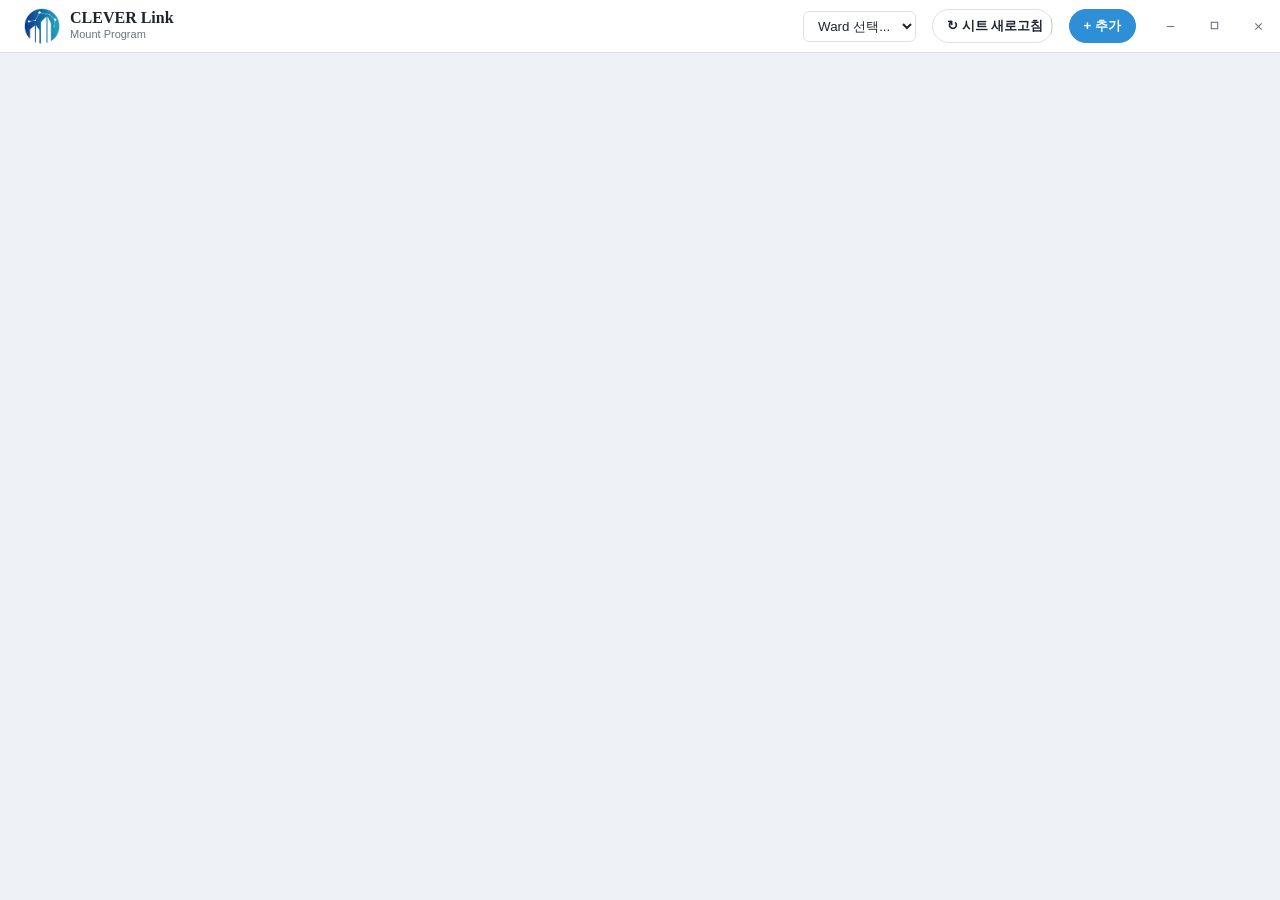
<file: clever_link/ui/index.html>
<!DOCTYPE html>
<html>
<head>
<meta charset="utf-8">
<!-- 디자인 버전 전환: href만 style-v1.css <-> style-v2.css <-> style-v3.css <-> style-v4.css 로 바꾸면 됨.
     ⚠ ?v= 뒤 숫자는 WebView2 캐시 무력화용 — 전환할 때마다 숫자를 올려야
     예전 CSS가 캐시에서 그대로 다시 나오는 문제를 피할 수 있다. -->
<link rel="stylesheet" href="css/style-v4.css?v=19" id="themeCss">
<!-- ⚠ 크기조절 핸들 스타일은 v1~v4 테마 전환과 무관하게 항상 있어야 하므로 외부 css가 아니라 여기 인라인으로 둠 -->
<style>
.resize-handle { position: fixed; z-index: 99999; }
.rz-n, .rz-s { left: 8px; right: 8px; height: 6px; cursor: ns-resize; }
.rz-n { top: 0; }
.rz-s { bottom: 0; }
.rz-w, .rz-e { top: 8px; bottom: 8px; width: 6px; cursor: ew-resize; }
.rz-w { left: 0; }
.rz-e { right: 0; }
.rz-nw, .rz-ne, .rz-sw, .rz-se { width: 10px; height: 10px; }
.rz-nw { top: 0; left: 0; cursor: nwse-resize; }
.rz-se { bottom: 0; right: 0; cursor: nwse-resize; }
.rz-ne { top: 0; right: 0; cursor: nesw-resize; }
.rz-sw { bottom: 0; left: 0; cursor: nesw-resize; }
</style>
</head>
<body>

<div class="header-row">
  <!-- ⚠ 프레임리스 창: OS 타이틀바가 없어서 이 영역이 드래그 이동 담당 (id="titlebarDrag", initWindowControls()에서 리스너 연결) -->
  <div class="header-row-inner" id="titlebarDrag">
    <div class="header-title">
      <span class="header-logo"><img src="images/logo.png?v=3" alt="CLEVER Link"></span>
      <div class="header-title-text">
        <h2>CLEVER Link</h2>
        <img class="header-wordmark" src="images/logo.png?v=1" alt="Clever Link">
        <span class="header-subtitle">Mount Program</span>
      </div>
    </div>
    <div class="header-actions" style="display:flex; gap:8px; align-items:center;">
      <select id="wardSelect" onchange="onWardChange()">
        <option value="">Ward 선택...</option>
      </select>
      <button class="btn-cancel" onclick="syncSheetNow()" title="구글 시트를 지금 바로 확인합니다 (자동으로도 주기적으로 확인됨)">↻ 시트 새로고침</button>
      <button class="btn-open-add" onclick="openAddModal()">+ 추가</button>
    </div>
  </div>
  <!-- 네이티브 최소화/최대화/닫기 버튼 대체 (프레임리스라 직접 그려야 함) -->
  <div class="window-controls">
    <button class="win-btn win-minimize" onclick="minimizeWindow()" title="최소화">
      <svg viewBox="0 0 12 12"><line x1="2" y1="6" x2="10" y2="6" stroke="currentColor" stroke-width="1.2"/></svg>
    </button>
    <button class="win-btn win-maximize" onclick="toggleMaximizeWindow()" title="최대화">
      <span id="maximizeIcon"><svg viewBox="0 0 12 12"><rect x="2.5" y="2.5" width="7" height="7" fill="none" stroke="currentColor" stroke-width="1.2"/></svg></span>
    </button>
    <button class="win-btn win-close" onclick="closeWindow()" title="닫기">
      <svg viewBox="0 0 12 12"><line x1="2.5" y1="2.5" x2="9.5" y2="9.5" stroke="currentColor" stroke-width="1.2"/><line x1="9.5" y1="2.5" x2="2.5" y2="9.5" stroke="currentColor" stroke-width="1.2"/></svg>
    </button>
  </div>
</div>
<!-- ⚠ 프레임리스 창: body 전체가 스크롤되면 세로 스크롤바가 헤더(툴바) 옆까지 걸쳐서 나온다.
     헤더는 flex-shrink:0으로 고정하고, 이 안쪽만 스크롤되게 분리해서 스크롤바가 툴바 아래 본문 영역에만 나오게 함. -->
<div id="mainScroll">
<div id="duplicateIpWarning" class="sheet-issue-warning" style="display:none;"></div>
<div id="profileList"></div>
<div id="sheetIssueWarning" class="sheet-issue-warning" style="display:none;"></div>
<div id="sheetGhostWarning" class="sheet-ghost-warning" style="display:none;"></div>
<div id="status"></div>
<div id="mdnsAmbiguousWarning" class="mdns-ambiguous-warning" style="display:none;"></div>
<div id="macMismatchWarning" class="mdns-ambiguous-warning" style="display:none;"></div>
<div id="macResolvedInfo" class="mac-resolved-info" style="display:none;"></div>
<div id="ipRediscoveryProgress" class="sheet-ghost-warning" style="display:none;"></div>
<div id="ipRediscoveryResolved" class="mac-resolved-info" style="display:none;"></div>
<div id="sheetDivergedNotice" class="sheet-diverged-notice" style="display:none;"></div>
</div>

<div id="addModalBackdrop" class="modal-backdrop" onclick="if (event.target === this) closeAddModal()">
  <div class="modal-box">
    <h3>새 원격지 추가</h3>
    <input id="f_ward" list="wardDatalist" placeholder="Ward (기존 이름 선택 또는 새 이름 입력)">
    <datalist id="wardDatalist"></datalist>
    <input id="f_name" placeholder="원격지 이름 (예: Room 번호)">
    <input id="f_host" placeholder="호스트 (예: 127.0.0.1)">
    <input id="f_username" placeholder="계정명">
    <input id="f_port" placeholder="포트" value="22">
    <select id="f_auth">
      <option value="password">비밀번호</option>
      <option value="key_file">개인키 파일</option>
    </select>
    <input id="f_secret" placeholder="비밀번호 또는 키 경로">
    <div class="modal-actions">
      <button class="btn-cancel" onclick="closeAddModal()">취소</button>
      <button class="btn-add" onclick="addProfile()">추가</button>
    </div>
  </div>
</div>

<!-- ⚠ 13번 엣지케이스 대응: 재탐색으로 IP 후보가 여러 개 나왔을 때(3번 기능) 사용자가
     직접 확인한 올바른 IP로 여기서 바로 고칠 수 있게 하는 "정보 수정" 모달.
     "+ 추가" 모달과 거의 같은 구성이지만 이름은 고정(수정 불가)이고 저장 시
     add_profile이 아니라 update_profile을 호출한다. -->
<div id="editModalBackdrop" class="modal-backdrop" onclick="if (event.target === this) closeEditModal()">
  <div class="modal-box">
    <h3 id="editModalTitle">원격지 정보 수정</h3>
    <input id="ef_ward" list="wardDatalist" placeholder="Ward (기존 이름 선택 또는 새 이름 입력)">
    <input id="ef_name" disabled>
    <input id="ef_host" placeholder="호스트 (예: 127.0.0.1)">
    <input id="ef_username" placeholder="계정명">
    <input id="ef_port" placeholder="포트" value="22">
    <select id="ef_auth">
      <option value="password">비밀번호</option>
      <option value="key_file">개인키 파일</option>
    </select>
    <input id="ef_secret" placeholder="비밀번호 또는 키 경로">
    <hr style="border-color: var(--border); margin: 4px 0;">
    <div style="font-size: 12px; color: var(--text-dim); margin-bottom: 2px;">
      IP 재탐색용 — 비워두면 다음 접속 시 자동으로 채워집니다.
    </div>
    <input id="ef_mac" placeholder="MAC 주소 (예: aa-bb-cc-dd-ee-ff, 선택)">
    <input id="ef_hostname" placeholder="호스트 이름 (mDNS/avahi용, 선택)">
    <div class="modal-actions">
      <button class="btn-cancel" onclick="closeEditModal()">취소</button>
      <button class="btn-add" onclick="submitEditProfile()">저장</button>
    </div>
  </div>
</div>

<!-- ⚠ 프레임리스 창: OS 기본 크기조절 테두리가 없어서 직접 그려야 함. 각 가장자리/모서리에
     보이지 않는 얇은 히트 영역을 깔고, 드래그하면 JS가 목표 크기를 계산해 resize_window()로 넘긴다. -->
<div class="resize-handle rz-n" data-edge="n"></div>
<div class="resize-handle rz-s" data-edge="s"></div>
<div class="resize-handle rz-w" data-edge="w"></div>
<div class="resize-handle rz-e" data-edge="e"></div>
<div class="resize-handle rz-nw" data-edge="nw"></div>
<div class="resize-handle rz-ne" data-edge="ne"></div>
<div class="resize-handle rz-sw" data-edge="sw"></div>
<div class="resize-handle rz-se" data-edge="se"></div>

<script>
function setStatus(msg) {
    document.getElementById('status').innerText = msg;
}

// ⚠ 재접속/재탐색 진행 상황을 상태줄에 흘려보낸다 (사용자 요청 2026-08-11).
// 지금까지 이 진행 상황은 콘솔과 터미널 창에만 나와서, 앱 창만 보고 있으면 지금 뭘
// 하고 있는지 알 수 없었다. 연결을 기다리는 동안 보게 되는 곳이 이 상태줄이라 여기에
// 띄운다. 배너와 달리 X로 닫을 필요 없이 다음 메시지로 계속 덮어써지고, 백엔드에서
// 일정 시간이 지나면 목록에서 저절로 빠진다(activity_log.MESSAGE_TTL_SECONDS).
let _lastActivityText = null;

async function refreshActivityStatus() {
    const items = await window.pywebview.api.get_recent_activity();
    if (!items || items.length === 0) return;
    const latest = items[items.length - 1].text;
    if (latest === _lastActivityText) return;  // 같은 메시지를 계속 덮어쓰지 않음
    _lastActivityText = latest;
    setStatus(latest);
}

// V2/V3 디자인용 모노톤 SVG 아이콘 (RaiDrive처럼 통일된 선 굵기의 아이콘 세트로 통일하기 위함).
// V1은 .row-icon/.btn-icon을 display:none 처리하므로 이 마크업이 실제로 그려지진 않는다.
const ICONS = {
    // ⚠ V3: 예전엔 서버랙 모양이었는데 원 두 개 때문에 디스크처럼 보인다는 피드백으로
    // Ward(병동) 맥락에 맞는 병원 건물 아이콘으로 교체함. (층 구분선 + 문으로 건물감 보강한 버전)
    server: '<svg viewBox="0 0 24 24" fill="none" stroke="currentColor" stroke-width="2" stroke-linecap="round" stroke-linejoin="round"><rect x="4" y="3" width="16" height="18" rx="1"/><path d="M4 13h16"/><path d="M12 6v4M10 8h4"/><path d="M10 21v-3a1 1 0 0 1 1-1h2a1 1 0 0 1 1 1v3"/></svg>',
    folder: '<svg viewBox="0 0 24 24" fill="none" stroke="currentColor" stroke-width="2" stroke-linecap="round" stroke-linejoin="round"><path d="M3 7a2 2 0 0 1 2-2h4l2 2h8a2 2 0 0 1 2 2v8a2 2 0 0 1-2 2H5a2 2 0 0 1-2-2V7z"/></svg>',
    terminal: '<svg viewBox="0 0 24 24" fill="none" stroke="currentColor" stroke-width="2" stroke-linecap="round" stroke-linejoin="round"><rect x="3" y="4" width="18" height="16" rx="2"/><path d="M7 9l3 3-3 3M13 15h4"/></svg>',
    trash: '<svg viewBox="0 0 24 24" fill="none" stroke="currentColor" stroke-width="2" stroke-linecap="round" stroke-linejoin="round"><path d="M4 7h16M9 7V4h6v3M6 7l1 13a2 2 0 0 0 2 2h6a2 2 0 0 0 2-2l1-13"/><path d="M10 11v6M14 11v6"/></svg>',
    edit: '<svg viewBox="0 0 24 24" fill="none" stroke="currentColor" stroke-width="2" stroke-linecap="round" stroke-linejoin="round"><path d="M12 20h9"/><path d="M16.5 3.5a2.121 2.121 0 0 1 3 3L7 19l-4 1 1-4L16.5 3.5z"/></svg>',
    // 프레임리스 창 컨트롤 버튼용 — 최대화<->복원 아이콘은 toggleMaximizeWindow()에서 서로 교체
    maximize: '<svg viewBox="0 0 12 12"><rect x="2.5" y="2.5" width="7" height="7" fill="none" stroke="currentColor" stroke-width="1.2"/></svg>',
    restore: '<svg viewBox="0 0 12 12"><rect x="2" y="4" width="6" height="6" fill="none" stroke="currentColor" stroke-width="1.1"/><rect x="4" y="2" width="6" height="6" fill="none" stroke="currentColor" stroke-width="1.1"/></svg>',
};

// ── 프레임리스 창 전용: 타이틀바 드래그 이동 + 최소화/최대화/닫기 버튼 ──────────────
// ⚠ pywebview의 Windows(WinForms) 백엔드는 easy_drag가 구현돼 있지 않아서
// (gtk/qt/cocoa에만 있음) 마우스 이동을 직접 감지해서 window.move()를 호출해야 한다.
let _winX = 0, _winY = 0;              // 마지막으로 알고 있는 창 위치 (매 이동마다 갱신)
let _dragging = false;
let _dragStartScreenX = 0, _dragStartScreenY = 0;
let _dragStartWinX = 0, _dragStartWinY = 0;
let _dragRAFPending = false;
let _latestDragEvent = null;

function startTitlebarDrag(e) {
    if (e.target.closest('select, button')) return;  // 드롭다운/버튼 클릭은 드래그로 취급 안 함
    _dragging = true;
    _dragStartScreenX = e.screenX;
    _dragStartScreenY = e.screenY;
    _dragStartWinX = _winX;
    _dragStartWinY = _winY;
}

function onDocMouseMove(e) {
    if (!_dragging) return;
    _latestDragEvent = e;
    // ⚠ mousemove가 프레임보다 훨씬 자주 발생해서 매번 python 호출하면 밀림 —
    // requestAnimationFrame으로 한 프레임에 한 번만 최신 위치를 반영한다.
    if (!_dragRAFPending) {
        _dragRAFPending = true;
        requestAnimationFrame(applyTitlebarDrag);
    }
}

function applyTitlebarDrag() {
    _dragRAFPending = false;
    if (!_dragging || !_latestDragEvent) return;
    const dx = _latestDragEvent.screenX - _dragStartScreenX;
    const dy = _latestDragEvent.screenY - _dragStartScreenY;
    _winX = _dragStartWinX + dx;
    _winY = _dragStartWinY + dy;
    window.pywebview.api.move_window(_winX, _winY);
}

function stopTitlebarDrag() {
    _dragging = false;
}

async function minimizeWindow() {
    await window.pywebview.api.minimize_window();
}

async function toggleMaximizeWindow() {
    const result = await window.pywebview.api.toggle_maximize_window();
    document.getElementById('maximizeIcon').innerHTML = result.maximized ? ICONS.restore : ICONS.maximize;
}

async function closeWindow() {
    await window.pywebview.api.close_window();
}

async function initWindowControls() {
    const pos = await window.pywebview.api.get_window_position();
    _winX = pos.x;
    _winY = pos.y;

    const dragEl = document.getElementById('titlebarDrag');
    dragEl.addEventListener('mousedown', startTitlebarDrag);
    dragEl.addEventListener('dblclick', (e) => {
        if (e.target.closest('select, button')) return;
        toggleMaximizeWindow();
    });
    document.addEventListener('mousemove', onDocMouseMove);
    document.addEventListener('mouseup', stopTitlebarDrag);

    initResizeHandles();
}

// ── 프레임리스 창 전용: 가장자리 드래그로 크기조절 ──────────────────────────────
// ⚠ 위 드래그 이동과 같은 이유(WinForms 백엔드에 OS 기본 크기조절 테두리가 없음)로
// resize_window()를 통해 python webview.Window.resize()를 직접 호출해야 한다.
const RESIZE_FIXPOINT = {  // FixPoint 비트값: NORTH=1, WEST=2, EAST=4, SOUTH=8 — 반대쪽 가장자리를 고정
    n: 8 | 2, s: 1 | 2, w: 1 | 4, e: 1 | 2,
    nw: 8 | 4, ne: 8 | 2, sw: 1 | 4, se: 1 | 2,
};
const MIN_WIN_W = 960, MIN_WIN_H = 480;  // min_size와 동일 — app_ui.py 참고

let _resizing = false;
let _resizeEdge = null;
let _resizeStartScreenX = 0, _resizeStartScreenY = 0;
let _resizeStartW = 0, _resizeStartH = 0;
let _resizeRAFPending = false;
let _latestResizeEvent = null;

function startResize(e, edge) {
    _resizing = true;
    _resizeEdge = edge;
    _resizeStartScreenX = e.screenX;
    _resizeStartScreenY = e.screenY;
    e.preventDefault();
    e.stopPropagation();
    window.pywebview.api.get_window_size().then(size => {
        _resizeStartW = size.width;
        _resizeStartH = size.height;
    });
}

function onResizeMouseMove(e) {
    if (!_resizing) return;
    _latestResizeEvent = e;
    if (!_resizeRAFPending) {
        _resizeRAFPending = true;
        requestAnimationFrame(applyResize);
    }
}

function applyResize() {
    _resizeRAFPending = false;
    if (!_resizing || !_latestResizeEvent) return;
    const dx = _latestResizeEvent.screenX - _resizeStartScreenX;
    const dy = _latestResizeEvent.screenY - _resizeStartScreenY;
    let w = _resizeStartW, h = _resizeStartH;
    if (_resizeEdge.includes('e')) w = _resizeStartW + dx;
    if (_resizeEdge.includes('w')) w = _resizeStartW - dx;
    if (_resizeEdge.includes('s')) h = _resizeStartH + dy;
    if (_resizeEdge.includes('n')) h = _resizeStartH - dy;
    w = Math.max(MIN_WIN_W, Math.round(w));
    h = Math.max(MIN_WIN_H, Math.round(h));
    window.pywebview.api.resize_window(w, h, RESIZE_FIXPOINT[_resizeEdge]);
}

function stopResize() {
    _resizing = false;
    _resizeEdge = null;
}

function initResizeHandles() {
    document.querySelectorAll('.resize-handle').forEach(el => {
        el.addEventListener('mousedown', (e) => startResize(e, el.dataset.edge));
    });
    document.addEventListener('mousemove', onResizeMouseMove);
    document.addEventListener('mouseup', stopResize);
}

// ⚠ Phase 4: Ward는 원격지가 아니라 원격지(Room)를 걸러 보여주는 상위 선택 항목이다.
// 선택 전에는 목록을 비워둔다 — 전체를 한꺼번에 보여주면 애초에 Ward로 나누는 의미가 없고,
// 로그인/역할 개념이 없는 앱이라 "기본으로 어떤 Ward를 보여줄지" 정할 기준도 없다.
let currentWard = '';
let _currentWardProfileNames = [];  // refreshMdnsWarningBanner()에서 필터링 용도

async function loadWards() {
    const wards = await window.pywebview.api.get_wards();
    const select = document.getElementById('wardSelect');
    const previous = select.value;
    select.innerHTML = '<option value="">Ward 선택...</option>' +
        wards.map(w => `<option value="${w}">${w}</option>`).join('');
    if (wards.includes(previous)) select.value = previous;

    const datalist = document.getElementById('wardDatalist');
    datalist.innerHTML = wards.map(w => `<option value="${w}">`).join('');
}

function onWardChange() {
    currentWard = document.getElementById('wardSelect').value;
    loadProfiles();
}

async function syncSheetNow() {
    setStatus('구글 시트 확인 중...');
    const result = await window.pywebview.api.sync_from_sheet();
    if (result.ok) {
        setStatus(`시트 동기화 완료 (추가 ${result.added}개, 갱신 ${result.updated}개)`);
        await loadWards();
        await loadProfiles();
        await refreshDuplicateIpWarning();
    } else {
        setStatus('시트 동기화 오류: ' + result.error);
    }
}

// ⚠ mDNS 후보 여러 개 에러는 메시지 자체가 길고, 빨간 배너에도 똑같은 내용이 이미
// 나오므로 상태줄(노란 줄)에는 짧게만 띄우고 나머지는 배너로 몰아준다(중복 방지).
// 다른 종류의 에러는 지금처럼 상태줄에 그대로 전체 내용을 보여준다.
const MDNS_AMBIGUOUS_MARKER = 'mDNS 응답이 여러 개 발견되었습니다';
function statusForError(prefix, error) {
    if (error && error.includes(MDNS_AMBIGUOUS_MARKER)) {
        return `${prefix} — 아래 경고 배너를 확인하세요`;
    }
    return `${prefix}: ${error}`;
}

// ⚠ X는 "완전히 무시"가 아니라 "잠깐 숨김"이다 — 백엔드의 seq(mark()마다 올라가는
// 일련번호)를 같이 기억해뒀다가, 나중에 같은 원격지에서 seq가 더 큰(=재시도해서 새로
// 감지된) 문제가 생기면 닫았던 기록을 무시하고 다시 보여준다(사용자 확인 2026-08-06).
// {name: 닫을 당시의 seq} 형태.
let _dismissedAmbiguous = new Map();

function dismissMdnsWarning(namesWithSeq) {
    for (const [name, seq] of namesWithSeq) _dismissedAmbiguous.set(name, seq);
    refreshMdnsWarningBanner();
}

// ⚠ 6번 개선사항 — mDNS 후보 여러 개 배너에서, "수정" 모달에 후보 IP를 직접 옮겨
// 적지 않고 후보 옆 버튼 클릭 한 번으로 바로 반영할 수 있게 한다.
async function applyMdnsCandidate(name, ip) {
    setStatus(`'${name}' IP를 '${ip}'로 적용 중...`);
    const result = await window.pywebview.api.apply_mdns_candidate(name, ip);
    if (!result.ok) {
        setStatus(`'${name}' IP 적용 실패: ${result.error}`);
        return;
    }
    await refreshMdnsWarningBanner();
    await loadProfiles();  // 마운트 상태 배지도 여기서 같이 갱신됨
    if (result.remount) {
        if (result.remount.ok) {
            setStatus(`'${name}' IP를 '${ip}'로 적용 완료, 마운트되어 있던 드라이브(${result.remount.drive})도 새 정보로 재연결됨`);
        } else {
            setStatus(`'${name}' IP 적용 완료, 다만 재마운트 실패: ${result.remount.error}`);
        }
    } else {
        setStatus(`'${name}' IP를 '${ip}'로 적용 완료`);
    }
}

// ⚠ MAC 불일치 경고(13번 2차 안전장치)는 mDNS 후보 경고와 달리 재접속한다고 저절로
// 해소되지 않는다(백엔드에서 일부러 자동으로 안 지움 — mac_mismatch_state.py 참고).
// 그래서 X로 닫아도 "문제 해소"가 아니라 "일단 숨김"일 뿐이고, 그 뒤로도 계속 재시도해서
// 같은 문제가 다시 감지되면(seq 증가) 다시 뜬다.
let _dismissedMismatch = new Map();

function dismissMacMismatchWarning(namesWithSeq) {
    for (const [name, seq] of namesWithSeq) _dismissedMismatch.set(name, seq);
    refreshMacMismatchBanner();
}

async function refreshMacMismatchBanner() {
    const mmEl = document.getElementById('macMismatchWarning');
    const allMismatched = await window.pywebview.api.get_mac_mismatch_profiles();
    const stillPresent = new Set(allMismatched.map(m => m.name));
    for (const name of [..._dismissedMismatch.keys()]) {
        if (!stillPresent.has(name)) _dismissedMismatch.delete(name);
    }

    const mismatchedHere = allMismatched.filter(m =>
        _currentWardProfileNames.includes(m.name) &&
        _dismissedMismatch.get(m.name) !== m.seq
    );
    if (mismatchedHere.length > 0) {
        mmEl.style.display = 'block';
        const namesWithSeq = mismatchedHere.map(m => [m.name, m.seq]);
        mmEl.innerHTML =
            `<button class="amb-close" title="일단 숨기기 (문제는 저절로 안 없어짐 — '수정'으로 확인 후 반영해야 함, 그전에 다시 재시도하면 또 뜸)" ` +
            `onclick='dismissMacMismatchWarning(${JSON.stringify(namesWithSeq)})'>&times;</button>` +
            '🚨 아래 원격지는 접속을 시도했지만, 실제로 연결된 장비의 MAC 주소가 저장되어 있던 ' +
            '값과 달라서 <b>자동으로 마운트/접속을 차단</b>했습니다. 계정/비밀번호가 우연히 같은 ' +
            '<b>다른 장비</b>일 위험이 있기 때문입니다. 아래 "지금 연결된 장비" MAC이 실제로 맞는 ' +
            '장비의 것이라고 확인되면, "수정" 버튼으로 그 값을 새 기준값으로 입력해주세요 — 그러면 ' +
            '다음 시도부터 다시 정상적으로 접속됩니다.' +
            mismatchedHere.map(m =>
                `<div class="amb-item">· <b>${m.name}</b>:<br>` +
                `&nbsp;&nbsp;저장된 MAC(예전 기준): ${m.stored_mac}<br>` +
                `&nbsp;&nbsp;지금 연결된 장비의 MAC: ${m.actual_mac}` +
                (m.actual_mac_owner
                    ? `<br>&nbsp;&nbsp;<b>→ 이 MAC은 이미 등록된 다른 원격지 '${m.actual_mac_owner}'의 기준 MAC과 같습니다.</b>`
                    : '') +
                `</div>`
            ).join('');
    } else {
        mmEl.style.display = 'none';
        mmEl.innerHTML = '';
    }
}

// ⚠ MAC 불일치가 "방금 해소됨"으로 바뀐 걸 알려주는 초록 확인 배너. 빨간 배너들과
// 달리 재접속해도 스스로 안 사라지고(백엔드가 전환 시점에만 mark하고 이후엔 그대로
// 유지) 사용자가 X로 직접 닫아야 없어진다 — "확인했다"는 의미가 있는 배너라서.
let _dismissedResolved = new Set();

function dismissMacResolvedInfo(names) {
    for (const name of names) _dismissedResolved.add(name);
    refreshMacResolvedBanner();
}

async function refreshMacResolvedBanner() {
    const mrEl = document.getElementById('macResolvedInfo');
    const allResolved = await window.pywebview.api.get_mac_resolved_profiles();
    const stillPresent = new Set(allResolved.map(m => m.name));
    for (const name of [..._dismissedResolved]) {
        if (!stillPresent.has(name)) _dismissedResolved.delete(name);
    }

    const resolvedHere = allResolved.filter(m =>
        _currentWardProfileNames.includes(m.name) && !_dismissedResolved.has(m.name)
    );
    if (resolvedHere.length > 0) {
        mrEl.style.display = 'block';
        const names = resolvedHere.map(m => m.name);
        mrEl.innerHTML =
            `<button class="amb-close" title="닫기" ` +
            `onclick='dismissMacResolvedInfo(${JSON.stringify(names)})'>&times;</button>` +
            '✅ 아래 원격지는 MAC 주소가 저장된 기준값과 다시 일치하는 것이 확인되어, ' +
            '경고가 해소되었습니다.' +
            resolvedHere.map(m =>
                `<div class="amb-item">· <b>${m.name}</b>: ${m.mac}</div>`
            ).join('');
    } else {
        mrEl.style.display = 'none';
        mrEl.innerHTML = '';
    }
}

// ⚠ IP 재탐색 진행 상태 배너. 노란(진행 중)은 몇 초 안에 끝나는 짧은 상태라 닫기
// 버튼 없이 그냥 상태가 사라지면 자동으로 같이 사라진다.
async function refreshIpRediscoveryProgressBanner() {
    const prEl = document.getElementById('ipRediscoveryProgress');
    const inProgress = await window.pywebview.api.get_ip_rediscovery_in_progress();
    const here = inProgress.filter(p => _currentWardProfileNames.includes(p.name));
    if (here.length > 0) {
        prEl.style.display = 'block';
        prEl.innerHTML = '🔄 아래 원격지는 IP가 바뀐 것으로 보여 재탐색 중입니다...' +
            here.map(p => `<div class="amb-item">· <b>${p.name}</b></div>`).join('');
    } else {
        prEl.style.display = 'none';
        prEl.innerHTML = '';
    }
}

// ⚠ IP 재탐색이 성공해서 재연결까지 끝난 순간의 초록 확인 배너. mac_resolved_state와
// 같은 이유로 자동으로는 안 사라진다 — X로 닫아야 하지만, 그 후에도 다시 재탐색이
// 발생하면(seq 증가) 다시 뜬다.
let _dismissedIpRediscovery = new Map();

function dismissIpRediscoveryResolved(namesWithSeq) {
    for (const [name, seq] of namesWithSeq) _dismissedIpRediscovery.set(name, seq);
    refreshIpRediscoveryResolvedBanner();
}

async function refreshIpRediscoveryResolvedBanner() {
    const rrEl = document.getElementById('ipRediscoveryResolved');
    const allResolved = await window.pywebview.api.get_ip_rediscovery_resolved();
    const stillPresent = new Set(allResolved.map(r => r.name));
    for (const name of [..._dismissedIpRediscovery.keys()]) {
        if (!stillPresent.has(name)) _dismissedIpRediscovery.delete(name);
    }

    const resolvedHere = allResolved.filter(r =>
        _currentWardProfileNames.includes(r.name) &&
        _dismissedIpRediscovery.get(r.name) !== r.seq
    );
    if (resolvedHere.length > 0) {
        rrEl.style.display = 'block';
        const namesWithSeq = resolvedHere.map(r => [r.name, r.seq]);
        rrEl.innerHTML =
            `<button class="amb-close" title="닫기" ` +
            `onclick='dismissIpRediscoveryResolved(${JSON.stringify(namesWithSeq)})'>&times;</button>` +
            '✅ 아래 원격지는 IP가 바뀐 것을 감지해 자동으로 재탐색 후 재연결에 성공했습니다.' +
            resolvedHere.map(r =>
                `<div class="amb-item">· <b>${r.name}</b>: ${r.old_ip} → ${r.new_ip}</div>`
            ).join('');
    } else {
        rrEl.style.display = 'none';
        rrEl.innerHTML = '';
    }
}

// 5번 기능 — profiles.json에 같은 IP(host+port)를 쓰는 원격지가 2개 이상 있으면 경고.
// ⚠ Ward 상관없이 앱 전체 기준(같은 IP가 서로 다른 Ward에 걸쳐 겹치는 실제 사례가 있었음)
// 이라 loadProfiles()의 Ward 필터링과 무관하게 항상 그대로 보여준다.
async function refreshDuplicateIpWarning() {
    const dupEl = document.getElementById('duplicateIpWarning');
    const groups = await window.pywebview.api.get_duplicate_ip_groups();
    if (groups.length > 0) {
        dupEl.style.display = 'block';
        dupEl.innerHTML = `⚠️ 같은 Ward 안에서 같은 계정으로 같은 주소를 쓰는 원격지가 ${groups.length}건 있습니다. ` +
            '엉뚱한 쪽에 연결될 수 있으니 시트를 확인해보세요.' +
            groups.map(g =>
                `<div style="margin-top:4px;">· [${g.ward || '(Ward 없음)'}] ${g.username}@${g.host}:${g.port} — ${g.names.join(', ')}</div>`
            ).join('');
    } else {
        dupEl.style.display = 'none';
        dupEl.innerHTML = '';
    }
}

// ⚠ 시트-로컬 불일치 안내는 X로 안 지워짐 — 다음 "↻ 시트 새로고침"(수동/자동 둘 다)이
// 그 프로파일을 처리하는 순간 백엔드에서 자동으로 해소된다.
async function refreshSheetDivergedNotice() {
    const sdEl = document.getElementById('sheetDivergedNotice');
    const allDiverged = await window.pywebview.api.get_sheet_diverged_profiles();
    const divergedHere = allDiverged.filter(d => _currentWardProfileNames.includes(d.name));
    if (divergedHere.length > 0) {
        sdEl.style.display = 'block';
        sdEl.innerHTML =
            '⚠️ 아래 원격지는 IP 자동 재탐색으로 로컬에서만 주소가 교정되어, 구글 시트에 ' +
            '적힌 값과 달라진 상태입니다. 시트를 새로고침하면 시트 값으로 되돌아갈 수 있으니, ' +
            '필요하면 시트도 함께 업데이트해주세요.' +
            divergedHere.map(d =>
                `<div class="amb-item">· <b>${d.name}</b>: 시트 ${d.sheet_host} → 지금 사용 중 ${d.local_host}</div>`
            ).join('');
    } else {
        sdEl.style.display = 'none';
        sdEl.innerHTML = '';
    }
}

async function refreshMdnsWarningBanner() {
    const ambEl = document.getElementById('mdnsAmbiguousWarning');
    const allAmbiguous = await window.pywebview.api.get_mdns_ambiguous_profiles();
    const stillPresent = new Set(allAmbiguous.map(a => a.name));
    for (const name of [..._dismissedAmbiguous.keys()]) {
        if (!stillPresent.has(name)) _dismissedAmbiguous.delete(name);
    }

    // ⚠ 닫은 적 있어도, 지금 백엔드의 seq가 닫을 당시보다 크면(=그 사이 재시도로 새로
    // 감지된 것) 다시 보여준다 — "잠깐 숨김"이지 "완전히 무시"가 아니기 때문.
    const ambiguousHere = allAmbiguous.filter(a =>
        _currentWardProfileNames.includes(a.name) &&
        _dismissedAmbiguous.get(a.name) !== a.seq
    );
    if (ambiguousHere.length > 0) {
        ambEl.style.display = 'block';
        const namesWithSeq = ambiguousHere.map(a => [a.name, a.seq]);
        ambEl.innerHTML =
            `<button class="amb-close" title="일단 숨기기 (문제가 해소되면 자동으로도 사라지고, 그전에 다시 감지되면 다시 뜹니다)" ` +
            `onclick='dismissMdnsWarning(${JSON.stringify(namesWithSeq)})'>&times;</button>` +
            '⚠️ 아래 원격지는 호스트 이름으로 IP를 재탐색했더니 후보가 여러 개 발견되어, ' +
            '엉뚱한 장비에 연결될 위험이 있어 자동으로 선택하지 않았습니다. 아래 후보들을 직접 확인한 뒤, ' +
            '"수정" 버튼으로 올바른 IP를 입력해주세요.' +
            ambiguousHere.map(a =>
                `<div class="amb-item">· <b>${a.name}</b> (호스트 이름 '${a.hostname}'):<br>` +
                a.candidates.map(ip =>
                    `&nbsp;&nbsp;${ip} <button class="amb-apply-btn" ` +
                    `onclick='applyMdnsCandidate(${JSON.stringify(a.name)}, ${JSON.stringify(ip)})'>이 IP 적용</button>`
                ).join('<br>') +
                `</div>`
            ).join('');
    } else {
        ambEl.style.display = 'none';
        ambEl.innerHTML = '';
    }
}

async function loadProfiles() {
    const container = document.getElementById('profileList');
    const warningEl = document.getElementById('sheetIssueWarning');
    const ghostEl = document.getElementById('sheetGhostWarning');
    const ambEl = document.getElementById('mdnsAmbiguousWarning');
    container.innerHTML = '';
    warningEl.style.display = 'none';
    ghostEl.style.display = 'none';
    ghostEl.innerHTML = '';
    ambEl.style.display = 'none';
    ambEl.innerHTML = '';

    if (!currentWard) {
        container.innerHTML = '<p>Ward를 선택하면 그 Ward에 속한 원격지가 여기에 표시됩니다.</p>';
        return;
    }

    const names = await window.pywebview.api.get_profiles_in_ward(currentWard);

    // ⚠ 구글 시트에는 있지만 Room/IP 등 정보가 부족해서 원격지로 등록 못 한 행이 있으면
    // 에러를 띄우거나 앱을 막지 않고, 빨간 글씨로 개수만 조용히 안내한다.
    const issueCount = await window.pywebview.api.get_sheet_issue_count(currentWard);
    if (issueCount > 0) {
        warningEl.textContent = `⚠️ 시트에는 있지만 통합앱에서 연결하지 못한 원격지가 ${issueCount}개 있습니다. 시트를 확인해주세요!`;
        warningEl.style.display = 'block';
    }

    // ⚠ Phase 4-5: 시트에서 사라진 프로파일은 자동으로 안 지우고(실수로 잠깐 지워진
    // 것일 수도 있어서), 여기 목록으로만 보여주고 사람이 확인 후 직접 지우게 한다.
    const ghosts = await window.pywebview.api.get_ghost_profiles(currentWard);
    if (ghosts.length > 0) {
        ghostEl.style.display = 'block';
        ghostEl.innerHTML = `⚠️ 시트에서는 사라졌지만 아직 등록되어 있는 원격지가 ${ghosts.length}개 있습니다: ` +
            ghosts.map(name =>
                `<span style="margin-left:6px;">${name} <button class="btn-delete" style="padding:2px 6px; font-size:12px;" onclick="removeProfile('${name}')">삭제</button></span>`
            ).join('');
    }

    // ⚠ 3번 기능 — 이 Ward에 있는 원격지 중, mDNS 재탐색 시 후보 IP가 여러 개 나와서
    // 자동으로 고르지 못하고 멈춘 게 있으면 빨간 배너로 계속 안내한다. 문제가 실제로
    // 해소되면(재탐색 없이 정상 접속되거나, 후보가 1개로 좁혀지면) 백엔드에서 자동으로
    // 목록에서 빠지므로 여기서 따로 "닫기" 처리 없이 새로고침마다 최신 상태만 보여주면 된다.
    _currentWardProfileNames = names;
    await refreshMdnsWarningBanner();
    await refreshMacMismatchBanner();
    await refreshMacResolvedBanner();
    await refreshIpRediscoveryProgressBanner();
    await refreshIpRediscoveryResolvedBanner();
    await refreshSheetDivergedNotice();
    await refreshDuplicateIpWarning();

    if (names.length === 0) {
        container.innerHTML = '<p>이 Ward에 등록된 원격지가 없습니다.</p>';
        return;
    }

    for (const name of names) {
        const row = document.createElement('div');
        row.className = 'profile-row';
        row.innerHTML = `
            <div class="row-icon">${ICONS.server}</div>
            <div class="row-main">
                <div class="row-title-line">
                    <span class="profile-name">${name}</span>
                    <span class="dip-badge off" id="dipbadge_${name}" title="확인 중...">
                        <span class="dip-dot"></span><span id="diptext_${name}">MAC</span>
                    </span>
                </div>
                <div class="row-status-line">
                    <span class="mount-badge off" id="mountbadge_${name}">
                        <span class="mount-dot" id="dot_${name}"></span>
                        <span class="mount-text" id="mounttext_${name}">확인 중...</span>
                    </span>
                </div>
            </div>
            <select id="volume_${name}" class="volume-select" onchange="onVolumeChange('${name}')"><option value="/">/(홈 디렉터리)</option></select>
            <div class="row-actions">
                <button class="btn-explorer" title="폴더" onclick="openExplorer('${name}')"><span class="btn-icon">${ICONS.folder}</span><span class="btn-label">폴더</span></button>
                <button class="btn-terminal" title="터미널" onclick="openTerminalWindow('${name}')"><span class="btn-icon">${ICONS.terminal}</span><span class="btn-label">터미널</span></button>
                <button class="btn-edit" title="정보 수정" onclick="openEditModal('${name}')"><span class="btn-icon">${ICONS.edit}</span><span class="btn-label">수정</span></button>
                <button class="btn-delete" title="삭제" onclick="removeProfile('${name}')"><span class="btn-icon">${ICONS.trash}</span><span class="btn-label">삭제</span></button>
            </div>
        `;
        container.appendChild(row);

        // ⚠ Windows 드라이브 문자는 더 이상 사용자가 고르지 않는다 (자동 배정).
        // 서버에 실제로 존재하는 볼륨 목록은 SSH 조회가 걸리므로 목록 렌더링을 막지 않고 뒤에서 채움
        loadVolumeOptions(name);
        updateMountStatus(name);
        updateDynamicIpBadge(name);
    }
}

// 6번 개선사항 — 원격지별 "동적 IP 대응"(MAC 확보) 여부를 목록에서 바로 보여준다.
// mountbadge와 같은 패턴: 렌더링을 막지 않고 뒤에서 채운다.
async function updateDynamicIpBadge(name) {
    const badge = document.getElementById('dipbadge_' + name);
    const text = document.getElementById('diptext_' + name);
    if (!badge || !text) return;
    const status = await window.pywebview.api.get_dynamic_ip_status(name);
    if (!badge.isConnected) return;
    if (status.has_mac) {
        badge.className = 'dip-badge on';
        badge.title = 'MAC 주소가 확보되어 있습니다 — IP가 바뀌어도 자동으로 재탐색됩니다.';
        text.textContent = 'MAC 확보';
    } else {
        badge.className = 'dip-badge off';
        badge.title = '아직 MAC 주소가 확보되지 않았습니다 — 한 번 접속에 성공하면 자동으로 채워집니다.';
        text.textContent = 'MAC 미확보';
    }
}

async function loadVolumeOptions(name) {
    const select = document.getElementById('volume_' + name);
    if (!select) return;
    select.innerHTML = '<option value="/">조회 중...</option>';
    const result = await window.pywebview.api.get_remote_volumes(name);
    if (!select.isConnected) return;  // 조회 중 화면이 새로고침되어 사라졌으면 중단

    if (result.ok && result.volumes.length > 0) {
        select.innerHTML = result.volumes.map(v =>
            `<option value="${v.mount_point}">${v.mount_point} (${v.avail} 여유)</option>`
        ).join('');
    } else {
        select.innerHTML = '<option value="/">/(홈 디렉터리)</option>';
        if (!result.ok) {
            setStatus(statusForError(`'${name}' 볼륨 조회 실패`, result.error));
            refreshMdnsWarningBanner();  // mDNS 후보 여러 개 문제였을 수 있으니 배너도 바로 갱신
        }
    }
    // ⚠ MAC 불일치는 "접속 성공"했을 때 감지되므로(실패가 아니라), 성공/실패 상관없이 항상 갱신
    refreshMacMismatchBanner();
    refreshMacResolvedBanner();
    refreshIpRediscoveryProgressBanner();
    refreshIpRediscoveryResolvedBanner();
    refreshSheetDivergedNotice();

    // ⚠ 이미 마운트되어 있으면, 드롭다운 기본 선택을 실제 연결된 볼륨으로 맞춘다.
    // (안 그러면 새로고침 후 드롭다운은 목록 맨 위를 보여주는데 실제로는 다른 볼륨에
    //  연결되어 있는 상태가 되어, [폴더] 상태 메시지가 실제와 다르게 나올 수 있었음)
    const current = await window.pywebview.api.get_current_volume(name);
    if (current) {
        for (const opt of select.options) {
            if (opt.value === current) { select.value = current; break; }
        }
    }
}

async function onVolumeChange(name) {
    // ⚠ F-3: [마운트] 버튼을 없애는 대신, 드롭다운에서 볼륨을 고르는 즉시 자동으로 (재)마운트한다.
    const volumeSelect = document.getElementById('volume_' + name);
    const remotePath = volumeSelect ? volumeSelect.value : '/';
    setStatus('볼륨 전환 중...');
    const result = await window.pywebview.api.do_mount(name, remotePath);
    setStatus(result.ok ? `'${name}' -> ${remotePath} 마운트 완료` : statusForError('오류', result.error));
    updateMountStatus(name);
    refreshMdnsWarningBanner();
    refreshMacMismatchBanner();
    refreshMacResolvedBanner();
    refreshIpRediscoveryProgressBanner();
    refreshIpRediscoveryResolvedBanner();
    refreshSheetDivergedNotice();
}

// V2 디자인의 마운트 상태 표시줄(점 + 텍스트)용. 기존 get_current_drive/get_current_volume API를
// 재사용할 뿐 새 백엔드 호출은 없음 — V1에서는 row-status-line 자체가 숨겨져 있어 영향 없음.
async function updateMountStatus(name) {
    const badge = document.getElementById('mountbadge_' + name);
    const text = document.getElementById('mounttext_' + name);
    if (!badge || !text) return;
    const drive = await window.pywebview.api.get_current_drive(name);
    if (!badge.isConnected) return;
    if (drive) {
        const vol = await window.pywebview.api.get_current_volume(name);
        badge.className = 'mount-badge on';
        text.textContent = `마운트됨 · ${drive} ${vol || ''}`.trim();
    } else {
        badge.className = 'mount-badge off';
        text.textContent = '마운트 안 됨';
    }
}

async function openExplorer(name) {
    // ⚠ F-3: [폴더] 버튼이 아직 마운트 안 된 경우 현재 선택된 볼륨으로 먼저 자동 마운트한다.
    let drive = await window.pywebview.api.get_current_drive(name);
    let remotePath;
    if (!drive) {
        const volumeSelect = document.getElementById('volume_' + name);
        remotePath = volumeSelect ? volumeSelect.value : '/';
        setStatus('마운트 중...');
        const mountResult = await window.pywebview.api.do_mount(name, remotePath);
        if (!mountResult.ok) {
            setStatus(statusForError('마운트 실패', mountResult.error));
            refreshMdnsWarningBanner();
            return;
        }
        refreshMacMismatchBanner();  // 마운트 성공 시점에 MAC 불일치가 감지됐을 수 있음
        refreshMacResolvedBanner();
        refreshIpRediscoveryProgressBanner();
        refreshIpRediscoveryResolvedBanner();
        refreshSheetDivergedNotice();
        drive = mountResult.drive;
    } else {
        // 이미 마운트되어 있으면, 드롭다운이 아니라 실제로 연결된 볼륨을 그대로 신뢰한다.
        remotePath = await window.pywebview.api.get_current_volume(name);
    }
    const result = await window.pywebview.api.open_explorer(drive);
    setStatus(result.ok ? `'${name}' -> ${remotePath} 폴더 열림` : '탐색기 열기 오류: ' + result.error);
    updateMountStatus(name);
}

let _editingProfileName = null;

async function openEditModal(name) {
    const result = await window.pywebview.api.get_profile_for_edit(name);
    if (!result.ok) {
        setStatus(`'${name}' 정보 조회 실패: ${result.error}`);
        return;
    }
    _editingProfileName = name;
    document.getElementById('editModalTitle').textContent = `'${name}' 정보 수정`;
    document.getElementById('ef_ward').value = result.ward || '';
    document.getElementById('ef_name').value = name;
    document.getElementById('ef_host').value = result.host || '';
    document.getElementById('ef_username').value = result.username || '';
    document.getElementById('ef_port').value = result.port || 22;
    document.getElementById('ef_auth').value = result.auth_type || 'password';
    document.getElementById('ef_secret').value = result.secret || '';
    document.getElementById('ef_mac').value = result.mac || '';
    document.getElementById('ef_hostname').value = result.hostname || '';
    document.getElementById('editModalBackdrop').classList.add('open');
}

function closeEditModal() {
    document.getElementById('editModalBackdrop').classList.remove('open');
    _editingProfileName = null;
}

// ⚠ 예전엔 host를 고치면 MAC/호스트 이름을 자동으로 비웠는데(onEditHostInput) —
// "완전히 다른 장비였다"보다 "같은 장비인데 DHCP로 IP만 바뀐 것"이 더 흔한 경우라,
// MAC/hostname(장비 자체의 정체성)은 host가 바뀌어도 그대로 유지하는 게 맞다고 판단해서
// 자동 비우기를 없앴다. 정말 다른 장비로 바로잡는 거라면 사용자가 직접 지우면 된다
// (사용자 확인 2026-08-06).

async function submitEditProfile() {
    const name = _editingProfileName;
    if (!name) return;

    const ward = document.getElementById('ef_ward').value;
    const host = document.getElementById('ef_host').value;
    const username = document.getElementById('ef_username').value;
    const port = document.getElementById('ef_port').value;
    const auth_type = document.getElementById('ef_auth').value;
    const secret = document.getElementById('ef_secret').value;
    const mac = document.getElementById('ef_mac').value;
    const hostname = document.getElementById('ef_hostname').value;

    if (!ward || !host || !username || !secret) {
        setStatus('모든 항목을 입력하세요 (Ward 포함)');
        return;
    }

    closeEditModal();
    setStatus(`'${name}' 정보 수정 중...`);
    const result = await window.pywebview.api.update_profile(name, host, username, port, auth_type, secret, ward, mac, hostname);

    if (result.ok) {
        // Ward가 바뀌었을 수도 있으니(오타 수정 등) 목록 전체를 새로고침
        await loadWards();
        document.getElementById('wardSelect').value = ward;
        currentWard = ward;
        await loadProfiles();  // 마운트 상태 배지도 여기서 같이 갱신됨
        await refreshDuplicateIpWarning();

        // ⚠ 마운트 중이던 원격지면 방금 고친 정보로 자동 재마운트를 시도했으므로,
        // 그 결과까지 같이 안내한다 (성공/실패 상관없이 사용자가 알아야 함).
        if (result.remount) {
            if (result.remount.ok) {
                setStatus(`'${name}' 정보 수정 완료, 마운트되어 있던 드라이브(${result.remount.drive})도 새 정보로 재연결됨`);
            } else {
                setStatus(`'${name}' 정보 수정 완료, 다만 재마운트 실패: ${result.remount.error}`);
            }
        } else {
            setStatus(`'${name}' 정보 수정 완료`);
        }
    } else {
        setStatus(`'${name}' 정보 수정 실패: ${result.error}`);
    }
}

async function removeProfile(name) {
    if (!confirm(`'${name}' 원격지를 삭제할까요?`)) return;
    await window.pywebview.api.remove_profile(name);
    // 이 Ward의 마지막 원격지였다면 Ward 목록에서도 사라져야 하므로 같이 새로고침
    await loadWards();
    if (!document.getElementById('wardSelect').value) currentWard = '';
    await loadProfiles();
    await refreshDuplicateIpWarning();
}

function openAddModal() {
    document.getElementById('addModalBackdrop').classList.add('open');
    // 이미 어떤 Ward를 보고 있었다면, 그 Ward에 원격지를 추가하려는 경우가 많을 테니 미리 채워둠
    // (다른 Ward에 추가하고 싶으면 그냥 다른 이름으로 바꿔 입력하면 됨)
    const wardField = document.getElementById('f_ward');
    wardField.value = currentWard || '';
    if (currentWard) {
        document.getElementById('f_name').focus();
    } else {
        wardField.focus();
    }
}

function closeAddModal() {
    document.getElementById('addModalBackdrop').classList.remove('open');
    // 다음에 열 때 이전 입력값이 남아있지 않도록 초기화
    document.getElementById('f_ward').value = '';
    document.getElementById('f_name').value = '';
    document.getElementById('f_host').value = '';
    document.getElementById('f_username').value = '';
    document.getElementById('f_port').value = '22';
    document.getElementById('f_secret').value = '';
}

async function addProfile() {
    const ward = document.getElementById('f_ward').value;
    const name = document.getElementById('f_name').value;
    const host = document.getElementById('f_host').value;
    const username = document.getElementById('f_username').value;
    const port = document.getElementById('f_port').value;
    const auth_type = document.getElementById('f_auth').value;
    const secret = document.getElementById('f_secret').value;

    if (!ward || !name || !host || !username || !secret) {
        setStatus('모든 항목을 입력하세요 (Ward 포함)');
        return;
    }

    // ⚠ 모달이 열려있는 동안엔 배경(overlay)에 가려서 상태 메시지가 안 보였음.
    // 클릭 즉시 모달을 닫아 진행 상황이 바로 화면에 보이게 한다.
    closeAddModal();
    setStatus('추가 및 자동 마운트 중...');
    const result = await window.pywebview.api.add_profile(name, host, username, port, auth_type, secret, ward);

    if (result.ok) {
        // 새 Ward를 입력했을 수도 있으니 Ward 목록부터 새로고침하고, 방금 추가한 원격지가
        // 바로 보이도록 그 Ward로 전환한다.
        await loadWards();
        document.getElementById('wardSelect').value = ward;
        currentWard = ward;
        await loadProfiles();
        await refreshDuplicateIpWarning();

        if (result.drive) {
            setStatus(`'${name}' 추가 및 자동 마운트 완료`);
        } else {
            // ⚠ 마운트만 실패했을 뿐 등록 자체는 이미 완료된 상태라, "다시 입력"이 아니라
            // 목록에서 재시도(드롭박스 선택/[폴더] 클릭 시 자동 재마운트)하면 된다고 안내한다.
            setStatus(`'${name}' 등록 완료, 연결 실패: ${result.mount_error} (목록에서 다시 시도할 수 있습니다)`);
        }
    } else {
        // 저장 자체가 실패한 드문 경우에만 다시 입력받도록 모달을 재오픈
        setStatus('오류: ' + result.error);
        openAddModal();
    }
}

// ── 터미널 관련 ──────────────────────────────────────
// ⚠ F-5: 터미널은 이 창 안이 아니라 별도의 pywebview 창(terminal.html)으로 띄운다.
async function openTerminalWindow(name) {
    const result = await window.pywebview.api.open_terminal_window(name);
    if (!result.ok) { setStatus('터미널 창 열기 오류: ' + result.error); }
}

// ⚠ 터미널은 메인 창과 완전히 별도의 창(terminal.html)이라, 그 안에서 mDNS 후보/MAC
// 불일치 문제가 감지돼도 메인 창은 알 방법이 없다 — 메인 창 배너는 메인 창 자체의
// 액션(목록 새로고침, 마운트 등)에서만 갱신되기 때문(2026-08-06, 실사용 중 발견).
// 그래서 주기적으로 배너 상태만 다시 조회해서, 어느 창에서 문제가 생기든 몇 초 안에
// 메인 창에도 반영되게 한다. ⚠ 시트 동기화(sync_from_sheet)는 절대 안 부름 — 그냥
// 이미 파이썬 메모리에 있는 상태(mdns_ambiguity_state 등)를 다시 읽어오는 것뿐이라
// 가볍다.
let _bannerPollTimer = null;
// ⚠ 진행 상황(상태줄)은 몇 초 만에 여러 단계가 지나가므로 배너(7초)보다 자주 확인한다.
// 파이썬 메모리에 있는 최근 메시지 목록만 읽어오는 아주 가벼운 호출이라 부담은 없다.
let _activityPollTimer = null;

async function pollBanners() {
    await refreshMdnsWarningBanner();
    await refreshMacMismatchBanner();
    await refreshMacResolvedBanner();
    await refreshIpRediscoveryProgressBanner();
    await refreshIpRediscoveryResolvedBanner();
    await refreshSheetDivergedNotice();
    await refreshDuplicateIpWarning();
}

async function init() {
    await initWindowControls();
    await loadWards();
    await loadProfiles();  // currentWard가 비어있으니 안내 문구만 표시됨
    await refreshDuplicateIpWarning();

    if (!_bannerPollTimer) {
        _bannerPollTimer = setInterval(pollBanners, 7000);
    }
    if (!_activityPollTimer) {
        _activityPollTimer = setInterval(refreshActivityStatus, 2000);
    }
}

window.addEventListener('pywebviewready', init);
</script>

</body>
</html>
</file>
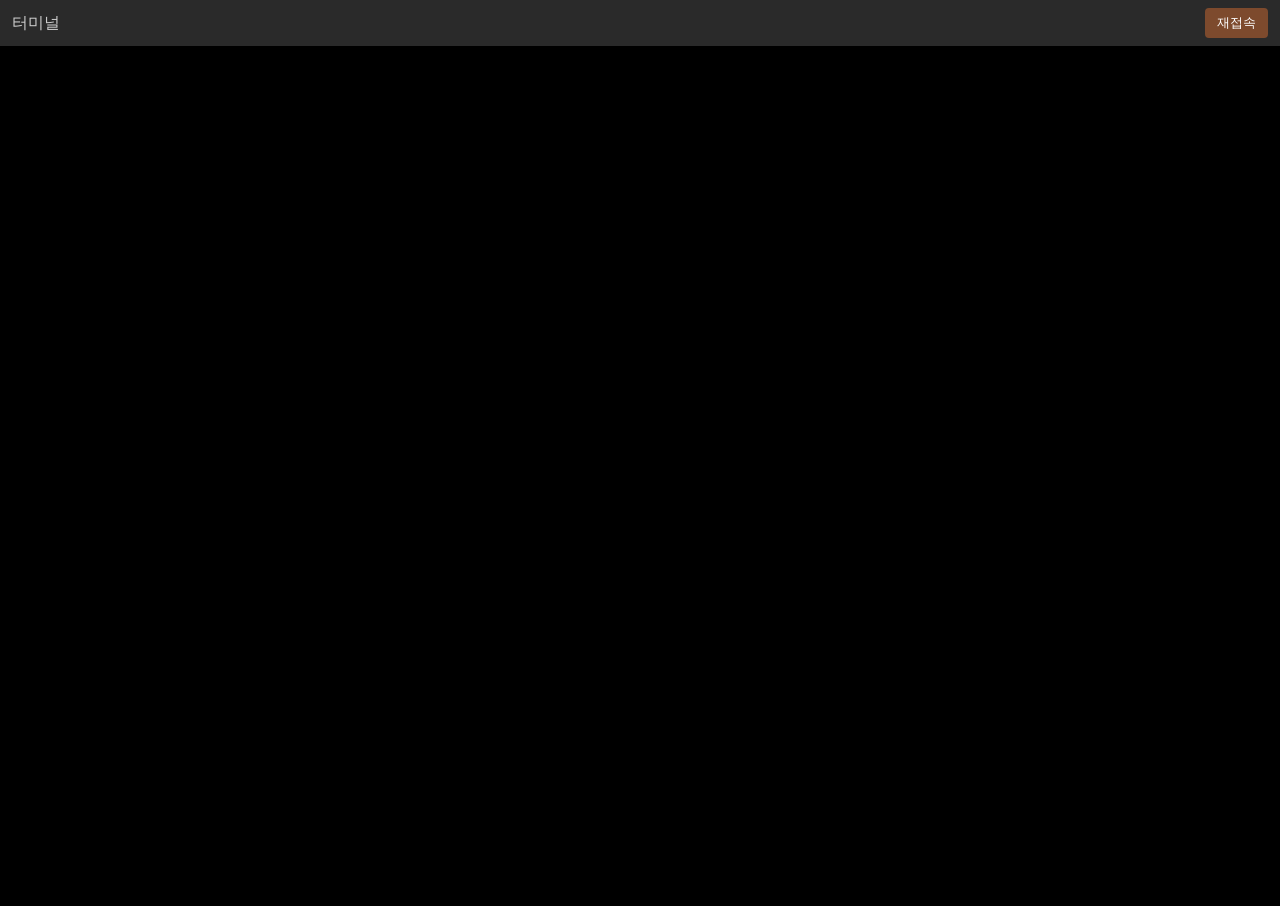
<file: terminal.html>
<!DOCTYPE html>
<html>
<head>
<meta charset="utf-8">
<link rel="stylesheet" href="xterm.min.css">
<script src="xterm.min.js"></script>
<script src="addon-fit.min.js"></script>
<style>
  html, body { margin: 0; padding: 0; height: 100%; background: #000; overflow: hidden; }
  body { font-family: 'Malgun Gothic', sans-serif; }
  #terminalHeader { display: flex; justify-content: space-between; align-items: center; padding: 8px 12px; background: #2a2a2a; box-sizing: border-box; }
  #terminalTitle { color: #ccc; }
  #reconnectBtn { display: inline-block; background: #7d4a2d; color: white; padding: 6px 12px; border-radius: 4px; border: none; cursor: pointer; }
  #terminalContainer { height: calc(100% - 40px); padding: 4px; box-sizing: border-box; }
</style>
</head>
<body>

<div id="terminalHeader">
  <span id="terminalTitle">터미널</span>
  <button id="reconnectBtn" onclick="reconnectTerminal()">재접속</button>
</div>
<div id="terminalContainer"></div>

<script>
// ⚠ F-5: 터미널을 메인 창의 <div> 패널이 아니라 별도 pywebview 창으로 분리.
// URL 쿼리스트링(?profile=이름)으로 전달하는 방식은 file:// URL에서 WebView2가
// 파일을 못 찾는 것으로 처리해버려서(ERR_FILE_NOT_FOUND) 실패했음. 대신 이 창 전용
// js_api(TerminalApi)가 들고 있는 프로파일 이름을 pywebviewready 이후에 물어본다.
let profileName = '';

let term = null;
let fitAddon = null;
let ws = null;
let _wsGeneration = 0;

function initTerminal() {
    term = new Terminal({
        cursorBlink: true,
        fontSize: 14,
        theme: { background: '#000000' },
    });
    fitAddon = new FitAddon.FitAddon();
    term.loadAddon(fitAddon);
    term.open(document.getElementById('terminalContainer'));
    fitAddon.fit();

    // 사용자가 키보드 입력 시 -> 서버로 전송
    term.onData(data => {
        if (ws && ws.readyState === WebSocket.OPEN) {
            ws.send(JSON.stringify({ type: 'input', data: data }));
        }
    });

    // ⚠ 창 크기 변경 시 -> 서버에 resize 알림 (vim/htop 화면 깨짐 방지)
    term.onResize(({ cols, rows }) => {
        if (ws && ws.readyState === WebSocket.OPEN) {
            ws.send(JSON.stringify({ type: 'resize', cols: cols, rows: rows }));
        }
    });

    // 별도 창이라 창 자체 크기 변경에 맞춰 터미널도 다시 맞춰야 함
    window.addEventListener('resize', () => fitAddon.fit());

    // ⚠ 복사/붙여넣기: xterm.js는 기본적으로 클립보드 연동이 없다.
    // navigator.clipboard.*는 WebView2에 권한 프롬프트 UI가 없어서 조용히 막히는
    // 경우가 많아 안 쓴다. 복사는 브라우저 네이티브 copy 이벤트(clipboardData)로 처리.
    // Ctrl+V는 (아래 attachCustomKeyEventHandler에서) 브라우저 네이티브 paste + xterm
    // 자체 내장 처리에 맡긴다. 우클릭 붙여넣기는 네이티브 paste 이벤트가 안 뜨는
    // 경로라 이미 떠 있는 tkinter 창의 클립보드를 파이썬 쪽(get_clipboard_text)에서
    // 대신 읽어오는 방식으로 우회한다.

    async function pasteFromClipboard() {
        const text = await window.pywebview.api.get_clipboard_text();
        if (text) term.paste(text);
    }

    term.attachCustomKeyEventHandler((e) => {
        if (e.type !== 'keydown') return true;

        // Ctrl+C: 선택된 텍스트가 있으면 복사, 없으면 xterm 기본 동작(SIGINT 전달)을 그대로 둔다.
        if ((e.ctrlKey || e.metaKey) && e.key.toLowerCase() === 'c' && term.hasSelection()) {
            document.execCommand('copy');
            e.preventDefault();  // 우리가 이 키를 완전히 책임진다는 뜻으로, 브라우저 기본 동작도 확실히 막는다
            return false;
        }

        // ⚠ Ctrl+V: xterm이 이 키를 처리하지 않게(return false) 막으면, xterm 자체의
        // "^V로 변환해서 보내기" 동작만 없어질 뿐 브라우저 네이티브 paste 동작은 그대로
        // 살아있다. 그 네이티브 paste가 xterm 내부 textarea에 떨어지면 xterm이 자체
        // 등록해둔 paste 리스너가 알아서 처리해준다 — 그래서 여기선 직접 개입하지 않고
        // xterm 기본 처리에 맡긴다(우리가 클립보드를 따로 읽어와 term.paste()까지 호출하면
        // 네이티브 paste와 겹쳐서 두 번 붙여넣기 되는 버그가 있었음).
        if ((e.ctrlKey || e.metaKey) && e.key.toLowerCase() === 'v') {
            return false;
        }

        // ⚠ Shift+방향키 (Ctrl 같이 눌렸든 아니든): GUI 텍스트 에디터의 "선택 영역
        // 넓히기" 단축키라 xterm.js/SSH 셸에서는 지원되지 않는다. 그대로 두면 셸이
        // 못 알아듣는 modifier 붙은 이스케이프 시퀀스(예: Shift+→ = \x1b[1;2C,
        // Ctrl+Shift+→ = \x1b[1;6C)를 그대로 화면에 찍어버려서 "이상한 문구"로
        // 보인다(처음엔 Ctrl+Shift 조합만 처리했는데, Shift만 눌러도 똑같이 깨져서
        // Shift가 들어간 모든 방향키 조합으로 범위를 넓힘). cmd.exe도 이 조합에서는
        // 그냥 커서만 움직이므로 그것과 동일하게 modifier 없는 방향키로 흘려보낸다.
        // ⚠ preventDefault를 반드시 호출해야 한다 — 안 그러면 xterm 처리는 막히지만
        // 브라우저 기본 동작(textarea 안에서 선택영역 넓히기)이 남아있게 되어 우리가
        // 보낸 것과 겹쳐 이상하게 보일 수 있다.
        const PLAIN_ARROW = { ArrowLeft: '\x1b[D', ArrowRight: '\x1b[C', ArrowUp: '\x1b[A', ArrowDown: '\x1b[B' };
        if (e.shiftKey && PLAIN_ARROW[e.key]) {
            if (ws && ws.readyState === WebSocket.OPEN) {
                ws.send(JSON.stringify({ type: 'input', data: PLAIN_ARROW[e.key] }));
            }
            e.preventDefault();
            return false;
        }

        return true;
    });

    document.addEventListener('copy', (e) => {
        if (!term.hasSelection()) return;
        e.preventDefault();
        e.clipboardData.setData('text/plain', term.getSelection());
    });

    // 오른쪽 클릭 = 붙여넣기 (터미널 앱에서 흔한 관례). Ctrl+V와 같은 경로를 탄다.
    document.getElementById('terminalContainer').addEventListener('contextmenu', (e) => {
        e.preventDefault();
        pasteFromClipboard();
    });

    connectWebSocket();
}

function connectWebSocket() {
    const generation = ++_wsGeneration;
    // ⚠ 이전 연결이 남아있으면 반드시 먼저 닫는다 (세션이 섞이는 버그 방지, F-6 참고)
    if (ws) {
        ws.onmessage = null;
        ws.onerror = null;
        ws.onclose = null;
        ws.close();
    }

    ws = new WebSocket('ws://localhost:8765');

    ws.onopen = () => {
        if (generation !== _wsGeneration) return;
        ws.send(JSON.stringify({ type: 'init', profile: profileName }));
        fitAddon.fit();
        ws.send(JSON.stringify({ type: 'resize', cols: term.cols, rows: term.rows }));
    };

    ws.onmessage = (event) => {
        if (generation !== _wsGeneration) return;
        const msg = JSON.parse(event.data);
        if (msg.type === 'connected') {
            onConnectionAlive();
            term.write('\r\n[연결 완료]\r\n');
        } else if (msg.type === 'output') {
            term.write(msg.data);
            onConnectionAlive();
        } else if (msg.type === 'error') {
            term.write(`\r\n[오류] ${msg.message}\r\n`);
            handleDisconnected();
        } else if (msg.type === 'closed') {
            term.write('\r\n[연결 끊김]\r\n');
            handleDisconnected();
        }
    };

    ws.onerror = () => {
        if (generation !== _wsGeneration) return;
        handleDisconnected();
    };
}

// ⚠ 2026-08-11 추가 — 젯슨이 IP를 바꾸면 한동안(수십 초) 네트워크 응답 자체를 안 해서,
// 그 사이에 재접속을 눌러봐야 무조건 실패한다(실측 확인: 스캔은 대역의 다른 장비 50여 개를
// 정상 응답받는데 대상 MAC만 안 잡힘). 스캔을 더 빠르게 만드는 건 물리적으로 불가능하므로,
// 대신 사용자가 버튼을 계속 누르지 않아도 되도록 백그라운드에서 자동으로 재시도하다가
// 장비가 돌아오는 순간 스스로 붙게 한다.
// ⚠ 2026-08-11 실사용 측정 후 단축 — 예전엔 10초/15초부터 시작했는데, 재시도 "시도" 자체가
// 이미 15초쯤 걸린다(초기 접속 5초 + 같은 주소 재시도 4초 + MAC 스캔). 그 위에 대기까지
// 길게 잡으니 전체 복구가 60초 가까이 걸렸다. 시도 자체가 충분히 긴 간격 역할을 하므로
// 앞쪽 대기를 줄이고, 계속 실패하면 그때부터 간격을 벌린다.
const AUTO_RETRY_DELAYS_MS = [5000, 5000, 5000, 5000, 5000, 5000, 5000, 5000, 5000, 5000];
let _autoRetryTimer = null;
let _autoRetryIndex = 0;

function handleDisconnected() {
    if (_autoRetryIndex === 0 && !_autoRetryTimer) {
        _autoRetryIndex = 1;
        term.write('\r\n[자동 재접속] 첫 번째 재접속을 바로 시도합니다...\r\n');
        reconnectTerminal({ auto: true });
        return;
    }
    document.getElementById('reconnectBtn').style.display = 'inline-block';
    scheduleAutoRetry();
}

function scheduleAutoRetry() {
    if (_autoRetryTimer) return;  // 이미 예약돼 있으면 중복 예약 안 함
    if (_autoRetryIndex >= AUTO_RETRY_DELAYS_MS.length) {
        term.write('\r\n[자동 재시도 중단] 재접속 버튼으로 직접 다시 시도해주세요.\r\n');
        return;
    }
    const delay = AUTO_RETRY_DELAYS_MS[_autoRetryIndex];
    _autoRetryIndex += 1;
    term.write(`\r\n[자동 재시도] ${Math.round(delay / 1000)}초 후 다시 연결을 시도합니다... `
        + `(${_autoRetryIndex}/${AUTO_RETRY_DELAYS_MS.length}, 지금 바로 하려면 재접속 버튼)\r\n`);
    _autoRetryTimer = setTimeout(() => {
        _autoRetryTimer = null;
        reconnectTerminal({ auto: true });
    }, delay);
}

function cancelAutoRetry() {
    if (_autoRetryTimer) {
        clearTimeout(_autoRetryTimer);
        _autoRetryTimer = null;
    }
}

function notifyTerminalClosing() {
    cancelAutoRetry();
    _wsGeneration += 1;
    if (ws) {
        ws.onmessage = null;
        ws.onerror = null;
        ws.onclose = null;
        try { ws.close(); } catch (e) {}
        ws = null;
    }
    try {
        if (window.pywebview && window.pywebview.api && window.pywebview.api.cancel_profile_connect) {
            window.pywebview.api.cancel_profile_connect();
        }
    } catch (e) {}
}

// 연결이 실제로 살아난 게 확인되면(출력이 한 번이라도 오면) 재시도 카운터를 초기화한다.
function onConnectionAlive() {
    cancelAutoRetry();
    _autoRetryIndex = 0;
}

function reconnectTerminal(opts) {
    cancelAutoRetry();
    if (!opts || !opts.auto) {
        _autoRetryIndex = 0;  // 사용자가 직접 누른 거면 재시도 횟수를 처음부터 다시 센다
    }
    term.write('\r\n[재접속 중...]\r\n');
    connectWebSocket();
}

async function init() {
    profileName = await window.pywebview.api.get_profile_name();
    document.getElementById('terminalTitle').innerText = `터미널 - ${profileName}`;
    document.title = `터미널 - ${profileName}`;
    initTerminal();
}

window.addEventListener('beforeunload', notifyTerminalClosing);
window.addEventListener('pagehide', notifyTerminalClosing);

window.addEventListener('pywebviewready', init);
</script>

</body>
</html>
</file>
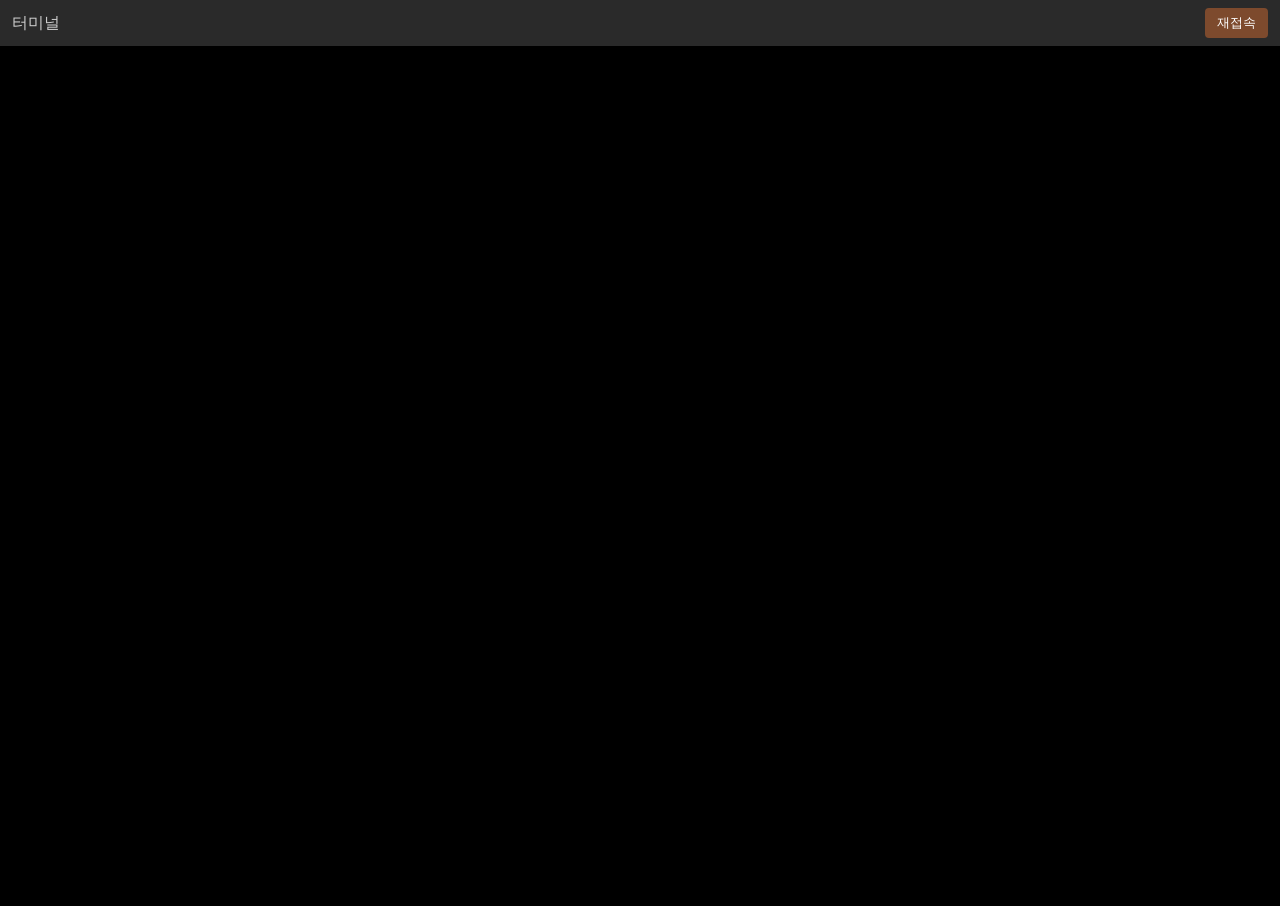
<file: clever_link/ui/terminal.html>
<!DOCTYPE html>
<html>
<head>
<meta charset="utf-8">
<link rel="stylesheet" href="vendor/xterm.min.css">
<script src="vendor/xterm.min.js"></script>
<script src="vendor/addon-fit.min.js"></script>
<style>
  html, body { margin: 0; padding: 0; height: 100%; background: #000; overflow: hidden; }
  body { font-family: 'Malgun Gothic', sans-serif; }
  #terminalHeader { display: flex; justify-content: space-between; align-items: center; padding: 8px 12px; background: #2a2a2a; box-sizing: border-box; }
  #terminalTitle { color: #ccc; }
  #reconnectBtn { display: inline-block; background: #7d4a2d; color: white; padding: 6px 12px; border-radius: 4px; border: none; cursor: pointer; }
  #terminalContainer { height: calc(100% - 40px); padding: 4px; box-sizing: border-box; }
</style>
</head>
<body>

<div id="terminalHeader">
  <span id="terminalTitle">터미널</span>
  <button id="reconnectBtn" onclick="reconnectTerminal()">재접속</button>
</div>
<div id="terminalContainer"></div>

<script>
// ⚠ F-5: 터미널을 메인 창의 <div> 패널이 아니라 별도 pywebview 창으로 분리.
// URL 쿼리스트링(?profile=이름)으로 전달하는 방식은 file:// URL에서 WebView2가
// 파일을 못 찾는 것으로 처리해버려서(ERR_FILE_NOT_FOUND) 실패했음. 대신 이 창 전용
// js_api(TerminalApi)가 들고 있는 프로파일 이름을 pywebviewready 이후에 물어본다.
let profileName = '';

let term = null;
let fitAddon = null;
let ws = null;
let _wsGeneration = 0;

function initTerminal() {
    term = new Terminal({
        cursorBlink: true,
        fontSize: 14,
        theme: { background: '#000000' },
    });
    fitAddon = new FitAddon.FitAddon();
    term.loadAddon(fitAddon);
    term.open(document.getElementById('terminalContainer'));
    fitAddon.fit();

    // 사용자가 키보드 입력 시 -> 서버로 전송
    term.onData(data => {
        if (ws && ws.readyState === WebSocket.OPEN) {
            ws.send(JSON.stringify({ type: 'input', data: data }));
        }
    });

    // ⚠ 창 크기 변경 시 -> 서버에 resize 알림 (vim/htop 화면 깨짐 방지)
    term.onResize(({ cols, rows }) => {
        if (ws && ws.readyState === WebSocket.OPEN) {
            ws.send(JSON.stringify({ type: 'resize', cols: cols, rows: rows }));
        }
    });

    // 별도 창이라 창 자체 크기 변경에 맞춰 터미널도 다시 맞춰야 함
    window.addEventListener('resize', () => fitAddon.fit());

    // ⚠ 복사/붙여넣기: xterm.js는 기본적으로 클립보드 연동이 없다.
    // navigator.clipboard.*는 WebView2에 권한 프롬프트 UI가 없어서 조용히 막히는
    // 경우가 많아 안 쓴다. 복사는 브라우저 네이티브 copy 이벤트(clipboardData)로 처리.
    // Ctrl+V는 (아래 attachCustomKeyEventHandler에서) 브라우저 네이티브 paste + xterm
    // 자체 내장 처리에 맡긴다. 우클릭 붙여넣기는 네이티브 paste 이벤트가 안 뜨는
    // 경로라 이미 떠 있는 tkinter 창의 클립보드를 파이썬 쪽(get_clipboard_text)에서
    // 대신 읽어오는 방식으로 우회한다.

    async function pasteFromClipboard() {
        const text = await window.pywebview.api.get_clipboard_text();
        if (text) term.paste(text);
    }

    term.attachCustomKeyEventHandler((e) => {
        if (e.type !== 'keydown') return true;

        // Ctrl+C: 선택된 텍스트가 있으면 복사, 없으면 xterm 기본 동작(SIGINT 전달)을 그대로 둔다.
        if ((e.ctrlKey || e.metaKey) && e.key.toLowerCase() === 'c' && term.hasSelection()) {
            document.execCommand('copy');
            e.preventDefault();  // 우리가 이 키를 완전히 책임진다는 뜻으로, 브라우저 기본 동작도 확실히 막는다
            return false;
        }

        // ⚠ Ctrl+V: xterm이 이 키를 처리하지 않게(return false) 막으면, xterm 자체의
        // "^V로 변환해서 보내기" 동작만 없어질 뿐 브라우저 네이티브 paste 동작은 그대로
        // 살아있다. 그 네이티브 paste가 xterm 내부 textarea에 떨어지면 xterm이 자체
        // 등록해둔 paste 리스너가 알아서 처리해준다 — 그래서 여기선 직접 개입하지 않고
        // xterm 기본 처리에 맡긴다(우리가 클립보드를 따로 읽어와 term.paste()까지 호출하면
        // 네이티브 paste와 겹쳐서 두 번 붙여넣기 되는 버그가 있었음).
        if ((e.ctrlKey || e.metaKey) && e.key.toLowerCase() === 'v') {
            return false;
        }

        // ⚠ Shift+방향키 (Ctrl 같이 눌렸든 아니든): GUI 텍스트 에디터의 "선택 영역
        // 넓히기" 단축키라 xterm.js/SSH 셸에서는 지원되지 않는다. 그대로 두면 셸이
        // 못 알아듣는 modifier 붙은 이스케이프 시퀀스(예: Shift+→ = \x1b[1;2C,
        // Ctrl+Shift+→ = \x1b[1;6C)를 그대로 화면에 찍어버려서 "이상한 문구"로
        // 보인다(처음엔 Ctrl+Shift 조합만 처리했는데, Shift만 눌러도 똑같이 깨져서
        // Shift가 들어간 모든 방향키 조합으로 범위를 넓힘). cmd.exe도 이 조합에서는
        // 그냥 커서만 움직이므로 그것과 동일하게 modifier 없는 방향키로 흘려보낸다.
        // ⚠ preventDefault를 반드시 호출해야 한다 — 안 그러면 xterm 처리는 막히지만
        // 브라우저 기본 동작(textarea 안에서 선택영역 넓히기)이 남아있게 되어 우리가
        // 보낸 것과 겹쳐 이상하게 보일 수 있다.
        const PLAIN_ARROW = { ArrowLeft: '\x1b[D', ArrowRight: '\x1b[C', ArrowUp: '\x1b[A', ArrowDown: '\x1b[B' };
        if (e.shiftKey && PLAIN_ARROW[e.key]) {
            if (ws && ws.readyState === WebSocket.OPEN) {
                ws.send(JSON.stringify({ type: 'input', data: PLAIN_ARROW[e.key] }));
            }
            e.preventDefault();
            return false;
        }

        return true;
    });

    document.addEventListener('copy', (e) => {
        if (!term.hasSelection()) return;
        e.preventDefault();
        e.clipboardData.setData('text/plain', term.getSelection());
    });

    // 오른쪽 클릭 = 붙여넣기 (터미널 앱에서 흔한 관례). Ctrl+V와 같은 경로를 탄다.
    document.getElementById('terminalContainer').addEventListener('contextmenu', (e) => {
        e.preventDefault();
        pasteFromClipboard();
    });

    connectWebSocket();
}

function connectWebSocket() {
    const generation = ++_wsGeneration;
    // ⚠ 이전 연결이 남아있으면 반드시 먼저 닫는다 (세션이 섞이는 버그 방지, F-6 참고)
    if (ws) {
        ws.onmessage = null;
        ws.onerror = null;
        ws.onclose = null;
        ws.close();
    }

    ws = new WebSocket('ws://localhost:8765');

    ws.onopen = () => {
        if (generation !== _wsGeneration) return;
        ws.send(JSON.stringify({ type: 'init', profile: profileName }));
        fitAddon.fit();
        ws.send(JSON.stringify({ type: 'resize', cols: term.cols, rows: term.rows }));
    };

    ws.onmessage = (event) => {
        if (generation !== _wsGeneration) return;
        const msg = JSON.parse(event.data);
        if (msg.type === 'connected') {
            onConnectionAlive();
            term.write('\r\n[연결 완료]\r\n');
        } else if (msg.type === 'output') {
            term.write(msg.data);
            onConnectionAlive();
        } else if (msg.type === 'error') {
            term.write(`\r\n[오류] ${msg.message}\r\n`);
            handleDisconnected();
        } else if (msg.type === 'closed') {
            term.write('\r\n[연결 끊김]\r\n');
            handleDisconnected();
        }
    };

    ws.onerror = () => {
        if (generation !== _wsGeneration) return;
        handleDisconnected();
    };
}

// ⚠ 2026-08-11 추가 — 젯슨이 IP를 바꾸면 한동안(수십 초) 네트워크 응답 자체를 안 해서,
// 그 사이에 재접속을 눌러봐야 무조건 실패한다(실측 확인: 스캔은 대역의 다른 장비 50여 개를
// 정상 응답받는데 대상 MAC만 안 잡힘). 스캔을 더 빠르게 만드는 건 물리적으로 불가능하므로,
// 대신 사용자가 버튼을 계속 누르지 않아도 되도록 백그라운드에서 자동으로 재시도하다가
// 장비가 돌아오는 순간 스스로 붙게 한다.
// ⚠ 2026-08-11 실사용 측정 후 단축 — 예전엔 10초/15초부터 시작했는데, 재시도 "시도" 자체가
// 이미 15초쯤 걸린다(초기 접속 5초 + 같은 주소 재시도 4초 + MAC 스캔). 그 위에 대기까지
// 길게 잡으니 전체 복구가 60초 가까이 걸렸다. 시도 자체가 충분히 긴 간격 역할을 하므로
// 앞쪽 대기를 줄이고, 계속 실패하면 그때부터 간격을 벌린다.
const AUTO_RETRY_DELAYS_MS = [5000, 5000, 5000, 5000, 5000, 5000, 5000, 5000, 5000, 5000];
let _autoRetryTimer = null;
let _autoRetryIndex = 0;

function handleDisconnected() {
    if (_autoRetryIndex === 0 && !_autoRetryTimer) {
        _autoRetryIndex = 1;
        term.write('\r\n[자동 재접속] 첫 번째 재접속을 바로 시도합니다...\r\n');
        reconnectTerminal({ auto: true });
        return;
    }
    document.getElementById('reconnectBtn').style.display = 'inline-block';
    scheduleAutoRetry();
}

function scheduleAutoRetry() {
    if (_autoRetryTimer) return;  // 이미 예약돼 있으면 중복 예약 안 함
    if (_autoRetryIndex >= AUTO_RETRY_DELAYS_MS.length) {
        term.write('\r\n[자동 재시도 중단] 재접속 버튼으로 직접 다시 시도해주세요.\r\n');
        return;
    }
    const delay = AUTO_RETRY_DELAYS_MS[_autoRetryIndex];
    _autoRetryIndex += 1;
    term.write(`\r\n[자동 재시도] ${Math.round(delay / 1000)}초 후 다시 연결을 시도합니다... `
        + `(${_autoRetryIndex}/${AUTO_RETRY_DELAYS_MS.length}, 지금 바로 하려면 재접속 버튼)\r\n`);
    _autoRetryTimer = setTimeout(() => {
        _autoRetryTimer = null;
        reconnectTerminal({ auto: true });
    }, delay);
}

function cancelAutoRetry() {
    if (_autoRetryTimer) {
        clearTimeout(_autoRetryTimer);
        _autoRetryTimer = null;
    }
}

function notifyTerminalClosing() {
    cancelAutoRetry();
    _wsGeneration += 1;
    if (ws) {
        ws.onmessage = null;
        ws.onerror = null;
        ws.onclose = null;
        try { ws.close(); } catch (e) {}
        ws = null;
    }
    try {
        if (window.pywebview && window.pywebview.api && window.pywebview.api.cancel_profile_connect) {
            window.pywebview.api.cancel_profile_connect();
        }
    } catch (e) {}
}

// 연결이 실제로 살아난 게 확인되면(출력이 한 번이라도 오면) 재시도 카운터를 초기화한다.
function onConnectionAlive() {
    cancelAutoRetry();
    _autoRetryIndex = 0;
}

function reconnectTerminal(opts) {
    cancelAutoRetry();
    if (!opts || !opts.auto) {
        _autoRetryIndex = 0;  // 사용자가 직접 누른 거면 재시도 횟수를 처음부터 다시 센다
    }
    term.write('\r\n[재접속 중...]\r\n');
    connectWebSocket();
}

async function init() {
    profileName = await window.pywebview.api.get_profile_name();
    document.getElementById('terminalTitle').innerText = `터미널 - ${profileName}`;
    document.title = `터미널 - ${profileName}`;
    initTerminal();
}

window.addEventListener('beforeunload', notifyTerminalClosing);
window.addEventListener('pagehide', notifyTerminalClosing);

window.addEventListener('pywebviewready', init);
</script>

</body>
</html>
</file>
<file: clever_link/ui/css/style-v4.css>
/* V4 — V3 베이스 + 헤더를 ERP처럼 흰 배경/검은 텍스트로 전환
   (ERP는 엣지투엣지 컬러 바가 없고, 그라데이션은 본문 안 배너 카드에만 씀 — 그 톤을 헤더에도 적용)
   V3는 그대로 두고 이 파일만 새로 만든 것 — index.html의 href만 바꾸면 언제든 V3로 복귀 가능. */
:root {
  --bg: #eef1f5;
  --panel: #ffffff;
  --panel-hover: #f6f8fb;
  --header-top: #1a76ad;
  --header-bottom: #125a86;
  --accent: #2f8fd6;
  --accent-hover: #4aa3e0;
  --terminal: #8b5cf6;
  --terminal-dark: #6528d6;
  --text: #1f2430;
  --text-dim: #6b7280;
  --border: #dde1e7;
  --danger: #d9534f;
  --success: #3ac569;
}

* { box-sizing: border-box; }

html, body { height: 100%; }
body {
  font-family: 'Segoe UI', 'Malgun Gothic', sans-serif;
  background: var(--bg);
  color: var(--text);
  padding: 0;
  margin: 0;
  display: flex;
  flex-direction: column;
  overflow: hidden;  /* body 자체는 스크롤 안 함 — #mainScroll만 스크롤 (스크롤바가 헤더에 안 걸치게) */
}
/* 헤더 아래 본문만 스크롤되는 영역. 헤더는 아래 .header-row에서 flex-shrink:0으로 고정 */
#mainScroll {
  flex: 1 1 auto;
  min-height: 0;
  overflow-y: auto;
}

/* ⚠ 폰트로 근사하는 대신, 실제 로고 이미지에서 "Clever Link" 글자만 누끼 따서 그대로 씀
   (font-family 매칭이 정확한지 매번 확인하기 어려웠음) — 텍스트 h2는 v1~v3용으로 숨겨서 남겨둠 */
h2 { color: var(--text); margin: 0; font-size: 16px; font-weight: 700; font-family: Georgia, 'Times New Roman', serif; line-height: 1; }
.header-wordmark { display: none; }

input { padding: 6px; border-radius: 4px; border: 1px solid var(--border); background: #fff; color: var(--text); }
button { padding: 6px 12px; border-radius: 4px; border: none; cursor: pointer; }

/* ── 상단 타이틀바 (그라데이션 헤더 = 프레임리스 창의 OS 타이틀바 대체) ───────────────────── */
.header-row {
  display: flex;
  align-items: stretch;
  flex-shrink: 0;  /* body가 flex column이 됐으니 헤더 높이가 눌리지 않게 고정 */
  background: var(--panel);
  border-bottom: 1px solid var(--border);
  /* 커서만으로는 드래그 가능 영역이라는 게 안 드러나서 굳이 지정 안 함 (버튼 위에서는 자동으로 pointer) */
}
.header-row-inner {
  display: flex;
  justify-content: space-between;
  align-items: center;
  flex: 1;
  min-width: 0;
  /* ⚠ 로고(36px)/버튼 크기는 그대로 두고 위아래 여백만 줄여서 툴바 두께를 줄임 */
  padding: 8px 12px 8px 24px;
  user-select: none;  /* 드래그 중 텍스트가 선택되는 것 방지 */
}

/* ⚠ 네이티브 타이틀바 버튼 자리 — 창 끝까지 꽉 채워야 Fitts's law상 클릭하기 편함 */
.window-controls {
  display: flex;
  align-items: stretch;
  flex-shrink: 0;
}
.window-controls .win-btn {
  width: 44px;
  border: none;
  background: transparent;
  color: var(--text-dim);
  border-radius: 0;
  padding: 0;
  display: flex;
  align-items: center;
  justify-content: center;
  cursor: pointer;
}
.window-controls .win-btn svg { width: 11px; height: 11px; }
.window-controls .win-minimize:hover,
.window-controls .win-maximize:hover {
  background: rgba(0,0,0,0.06);
  color: var(--text);
}
.window-controls .win-close:hover {
  background: #e81123;
  color: #fff;
}
.header-title {
  display: flex;
  align-items: center;
  gap: 10px;
  min-width: 0;
  flex-shrink: 1;
}
.header-logo {
  display: inline-flex;
  color: #fff;
  flex-shrink: 0;
}
.header-logo img { width: 36px; height: 36px; display: block; }
.header-title-text {
  display: flex;
  flex-direction: column;
  line-height: 1.2;
  min-width: 0;
  overflow: hidden;
}
/* ⚠ 창이 좁아지면(작은 화면/특정 배율) 버튼이 줄바꿈되며 깨지는 대신,
   상대적으로 덜 중요한 타이틀 쪽이 말줄임표로 먼저 양보하게 함 */
.header-title-text h2, .header-subtitle {
  white-space: nowrap;
  overflow: hidden;
  text-overflow: ellipsis;
}
.header-subtitle {
  margin-top: 2px;
  font-size: 11px;
  font-weight: 500;
  color: var(--text-dim);
}

.header-actions {
  flex-shrink: 0;
}
.header-actions select,
.header-actions button {
  white-space: nowrap;
  flex-shrink: 0;
}
.header-actions > *:not(:last-child) {
  position: relative;
  margin-right: 8px;
  padding-right: 8px;
}
.header-actions > *:not(:last-child)::after {
  content: "";
  position: absolute;
  right: 0;
  top: 50%;
  transform: translateY(-50%);
  width: 1px;
  height: 16px;
  background: rgba(0,0,0,0.12);
}
.header-row select {
  background: var(--panel);
  border: 1px solid var(--border);
  color: var(--text);
  border-radius: 6px;
  padding: 6px 10px;
}
.header-row select option { color: #111; }

/* 새로고침: 보조 액션 — 아웃라인 알약형 (ERP의 옅은 톤 보조 버튼) */
.header-row button {
  background: transparent;
  border: 1px solid var(--border);
  color: var(--text);
  font-weight: 600;
  padding: 7px 14px;
  border-radius: 999px;
}
.header-row button:hover { background: var(--panel-hover); }

/* + 추가: 주 액션 — 흰 헤더 위에서 포인트 컬러로 대비되는 솔리드 알약형 */
.header-row .btn-open-add {
  background: var(--accent);
  border: 1px solid var(--accent);
  color: #fff;
}
.header-row .btn-open-add:hover { background: var(--accent-hover); }

/* ── 본문 여백 (body padding 대신 각 블록에 개별 부여) ───────── */
#profileList { padding: 16px 24px 0; }
.sheet-issue-warning, .sheet-ghost-warning, .mdns-ambiguous-warning {
  margin: 8px 24px 0;
  font-size: 13px;
  padding: 8px 12px;
  border-radius: 8px;
}
.sheet-issue-warning { background: #fdecec; color: #b23a3a; }
.sheet-ghost-warning { background: #fdf1e0; color: #a35d10; }
/* 13번/3번 기능 — mDNS 후보 여러 개(엉뚱한 장비 접속 위험) 경고: 문제 해소 전까지
   계속 떠 있어야 하는 성격이라 sheet-issue-warning보다 눈에 띄게 진한 빨강으로 구분 */
.mdns-ambiguous-warning {
  background: #fbe0e0; color: #9c2b2b; border: 1px solid #e8a5a5; line-height: 1.5;
  position: relative; padding-right: 30px;
}
.mdns-ambiguous-warning .amb-item { margin-top: 4px; }
.mdns-ambiguous-warning .amb-item:first-child { margin-top: 2px; }
.amb-close {
  position: absolute; top: 6px; right: 8px;
  background: transparent; border: none; cursor: pointer;
  color: #9c2b2b; font-size: 16px; line-height: 1; padding: 2px 6px;
}
.amb-close:hover { color: #6e1414; }

/* 6번 개선사항 — mDNS 후보 IP 옆 원클릭 적용 버튼 */
.amb-apply-btn {
  margin-left: 8px; padding: 1px 8px; font-size: 12px;
  background: #fff; color: #9c2b2b; border: 1px solid #e8a5a5; border-radius: 4px;
  cursor: pointer;
}
.amb-apply-btn:hover { background: #9c2b2b; color: #fff; }

/* MAC 불일치가 해소됐을 때의 초록 확인 배너 — 빨간 경고 배너와 같은 레이아웃, 색만 초록 */
.mac-resolved-info {
  margin: 8px 24px 0; font-size: 13px; padding: 8px 12px; border-radius: 8px;
  background: #e2f5e5; color: #1e7d34; border: 1px solid #a8dab0; line-height: 1.5;
  position: relative; padding-right: 30px;
}
.mac-resolved-info .amb-item { margin-top: 4px; }
.mac-resolved-info .amb-item:first-child { margin-top: 2px; }
.mac-resolved-info .amb-close { color: #1e7d34; }
.mac-resolved-info .amb-close:hover { color: #145522; }

/* 시트-로컬 불일치 안내 — X로 안 지워지는 가운데 정렬 안내문(다음 시트 동기화 때
   자동 해소됨). "시트 관련 안내"라 sheet-issue-warning과 같은 옅은 빨강 계열로 통일. */
.sheet-diverged-notice {
  margin: 8px 24px 0; font-size: 13px; padding: 10px 16px; border-radius: 8px;
  background: #fdecec; color: #b23a3a; line-height: 1.6; text-align: center;
}
.sheet-diverged-notice .amb-item { margin-top: 2px; }
#status {
  margin: 14px 24px 20px;
  color: #8a5a06;
  min-height: 20px;
  font-size: 13px;
}
#status:not(:empty) {
  display: inline-block;
  background: #fdf3e0;
  padding: 8px 12px;
  border-radius: 8px;
}

/* ── 원격지 행 (컬러 카드) ─────────────── */
.profile-row {
  display: flex;
  flex-wrap: wrap;  /* ⚠ 창이 좁아서 다 못 들어가면, row-main을 0까지 짜부라뜨리는
                        대신(이름/상태가 아예 안 보이는 문제 있었음, 2026-08-06) 볼륨
                        드롭다운/버튼이 다음 줄로 넘어가도록 함 */
  align-items: center;
  gap: 14px;
  background: var(--panel);
  border: 1px solid var(--border);
  border-radius: 12px;
  padding: 12px 16px;
  margin-bottom: 10px;
  box-shadow: 0 1px 3px rgba(20,30,50,0.06);
  transition: background .15s, border-color .15s, box-shadow .15s;
}
.profile-row:hover {
  background: var(--panel-hover);
  border-color: #c7ccd4;
  box-shadow: 0 4px 14px rgba(20,30,50,0.08);
}

/* 원격지 아이콘 칩: 디스크 모양 대신 병원(Ward) 아이콘 — 포인트 컬러 유지 */
.row-icon {
  width: 42px;
  height: 42px;
  border-radius: 10px;
  background: linear-gradient(160deg, var(--accent), #1f5f92);
  color: #fff;
  display: flex;
  align-items: center;
  justify-content: center;
  flex-shrink: 0;
}
.row-icon svg { width: 22px; height: 22px; }

.row-main { flex: 1; min-width: 140px; }
.row-title-line { display: flex; align-items: baseline; gap: 8px; }
.profile-name {
  font-weight: 600;
  font-size: 15px;
  color: var(--text);
  white-space: nowrap;
  overflow: hidden;
  text-overflow: ellipsis;
}
.row-status-line {
  display: flex;
  align-items: center;
  gap: 6px;
  margin-top: 4px;
  font-size: 12px;
  color: var(--text-dim);
  min-width: 0;  /* ⚠ 아래 mount-badge가 이 안에서 줄어들 수 있어야 함 */
}
/* ⚠ 창이 좁아져서 .row-main이 극단적으로 줄어들면(볼륨 드롭다운/버튼은 절대 안 줄어듦
   — flex-shrink:0), 여기 텍스트에 줄바꿈 방지가 없어서 "마운트 안 됨"이 한 글자씩
   세로로 쪼개져 보이는 문제가 있었음(실사용 중 발견, 2026-08-06). profile-name과
   똑같이 한 줄 유지 + 말줄임표로 처리. */
.mount-badge { min-width: 0; }
.mount-text {
  white-space: nowrap;
  overflow: hidden;
  text-overflow: ellipsis;
}
/* 마운트 상태: 점만으로는 허전해서 ERP의 상태 뱃지처럼 옅은 색 배경 알약 안에 점+텍스트를 같이 담음 */
.mount-badge {
  display: inline-flex;
  align-items: center;
  gap: 6px;
  padding: 3px 10px 3px 8px;
  border-radius: 999px;
  font-size: 12px;
  font-weight: 600;
}
.mount-badge.on { background: #e3f6ea; color: #1f7a45; }
.mount-badge.off { background: #eef0f2; color: #5f6672; }
.mount-dot {
  width: 7px;
  height: 7px;
  border-radius: 50%;
  background: currentColor;
  flex-shrink: 0;
}

/* 6번 개선사항 — 원격지별 "동적 IP 대응" 상태 배지(MAC 확보 여부). 이름 옆에 붙어서
   목록만 훑어도 어느 원격지가 아직 재탐색 보호가 안 걸렸는지 바로 보이게 한다. */
.dip-badge {
  display: inline-flex;
  align-items: center;
  gap: 4px;
  font-size: 11px;
  font-weight: 600;
  padding: 1px 7px 1px 6px;
  border-radius: 999px;
  flex-shrink: 0;
}
.dip-badge .dip-dot {
  width: 6px;
  height: 6px;
  border-radius: 50%;
  background: currentColor;
  flex-shrink: 0;
}
.dip-badge.on { background: #e6f1fb; color: #185fa5; }
.dip-badge.off { background: #eef0f2; color: #9a9ea6; }

.volume-select {
  background: #fff;
  border: 1px solid var(--border);
  color: var(--text);
  border-radius: 6px;
  padding: 7px 10px;
  min-width: 170px;
  flex-shrink: 0;
}

/* ── 액션 버튼: 원형 아이콘 → 라벨이 보이는 컬러 알약형 버튼 ─────────────── */
.row-actions { display: flex; gap: 8px; flex-shrink: 0; }
.row-actions button {
  display: flex;
  align-items: center;
  gap: 6px;
  height: 38px;
  padding: 0 14px;
  border-radius: 10px;
  border: 1px solid transparent;
  color: #fff;
  font-size: 13px;
  font-weight: 600;
  cursor: pointer;
  transition: filter .15s, transform .1s, box-shadow .15s;
}
.row-actions button:hover {
  filter: brightness(1.1);
  transform: translateY(-1px);
  box-shadow: 0 4px 12px rgba(0,0,0,0.35);
}
.row-actions button:active { transform: translateY(0); filter: brightness(0.95); }

/* 폴더 열기 — 포인트 컬러(파랑) */
.row-actions .btn-explorer { background: linear-gradient(135deg, var(--accent), #1f5f92); }
/* 터미널 — 보라 (폴더와 확실히 구분되는 색) */
.row-actions .btn-terminal { background: linear-gradient(135deg, var(--terminal), var(--terminal-dark)); }
/* 삭제 — 위험 액션은 계속 빨강 */
.row-actions .btn-delete { background: linear-gradient(135deg, #e2585f, #ad3a3a); }
/* 정보 수정 — 초록 (다른 버튼들과 확실히 구분되는 색) */
.row-actions .btn-edit { background: linear-gradient(135deg, #4caf50, #2e7d32); }

.btn-label { display: inline; white-space: nowrap; }
.btn-icon { display: flex; line-height: 1; }
.btn-icon svg { width: 16px; height: 16px; }

/* ── 추가 모달 ─────────────────────────────────────────── */
.modal-backdrop { display: none; position: fixed; inset: 0; background: rgba(0,0,0,0.6); align-items: center; justify-content: center; z-index: 100; }
.modal-backdrop.open { display: flex; }
.modal-box {
  background: var(--panel);
  border: 1px solid var(--border);
  border-radius: 14px;
  width: 380px;
  padding: 24px;
  box-shadow: 0 12px 40px rgba(20,30,50,0.2);
}
.modal-box h3 { margin: 0 0 16px; font-size: 17px; color: var(--text); }
.modal-box input, .modal-box select {
  display: block;
  width: 100%;
  box-sizing: border-box;
  background: #fff;
  border: 1px solid var(--border);
  color: var(--text);
  border-radius: 6px;
  padding: 9px 10px;
  margin: 6px 0;
  font-size: 13px;
}
.modal-box input:focus, .modal-box select:focus {
  outline: none;
  border-color: var(--accent);
}
.modal-actions { display: flex; justify-content: flex-end; gap: 8px; margin-top: 14px; }
.modal-actions button { border-radius: 999px; padding: 8px 18px; font-weight: 600; font-size: 13px; cursor: pointer; }
.btn-add { background: var(--accent); color: #fff; border: 1px solid var(--accent); }
.btn-add:hover { background: var(--accent-hover); }
.btn-cancel { background: transparent; color: var(--text-dim); border: 1px solid var(--border); }
.btn-cancel:hover { color: #fff; border-color: #666; }
</file>
<file: xterm.min.css>
/**
 * Minified by jsDelivr using clean-css v5.3.3.
 * Original file: /npm/@xterm/xterm@5.5.0/css/xterm.css
 *
 * Do NOT use SRI with dynamically generated files! More information: https://www.jsdelivr.com/using-sri-with-dynamic-files
 */
.xterm{cursor:text;position:relative;user-select:none;-ms-user-select:none;-webkit-user-select:none}.xterm.focus,.xterm:focus{outline:0}.xterm .xterm-helpers{position:absolute;top:0;z-index:5}.xterm .xterm-helper-textarea{padding:0;border:0;margin:0;position:absolute;opacity:0;left:-9999em;top:0;width:0;height:0;z-index:-5;white-space:nowrap;overflow:hidden;resize:none}.xterm .composition-view{background:#000;color:#fff;display:none;position:absolute;white-space:nowrap;z-index:1}.xterm .composition-view.active{display:block}.xterm .xterm-viewport{background-color:#000;overflow-y:scroll;cursor:default;position:absolute;right:0;left:0;top:0;bottom:0}.xterm .xterm-screen{position:relative}.xterm .xterm-screen canvas{position:absolute;left:0;top:0}.xterm .xterm-scroll-area{visibility:hidden}.xterm-char-measure-element{display:inline-block;visibility:hidden;position:absolute;top:0;left:-9999em;line-height:normal}.xterm.enable-mouse-events{cursor:default}.xterm .xterm-cursor-pointer,.xterm.xterm-cursor-pointer{cursor:pointer}.xterm.column-select.focus{cursor:crosshair}.xterm .xterm-accessibility:not(.debug),.xterm .xterm-message{position:absolute;left:0;top:0;bottom:0;right:0;z-index:10;color:transparent;pointer-events:none}.xterm .xterm-accessibility-tree:not(.debug) ::selection{color:transparent}.xterm .xterm-accessibility-tree{user-select:text;white-space:pre}.xterm .live-region{position:absolute;left:-9999px;width:1px;height:1px;overflow:hidden}.xterm-dim{opacity:1!important}.xterm-underline-1{text-decoration:underline}.xterm-underline-2{text-decoration:double underline}.xterm-underline-3{text-decoration:wavy underline}.xterm-underline-4{text-decoration:dotted underline}.xterm-underline-5{text-decoration:dashed underline}.xterm-overline{text-decoration:overline}.xterm-overline.xterm-underline-1{text-decoration:overline underline}.xterm-overline.xterm-underline-2{text-decoration:overline double underline}.xterm-overline.xterm-underline-3{text-decoration:overline wavy underline}.xterm-overline.xterm-underline-4{text-decoration:overline dotted underline}.xterm-overline.xterm-underline-5{text-decoration:overline dashed underline}.xterm-strikethrough{text-decoration:line-through}.xterm-screen .xterm-decoration-container .xterm-decoration{z-index:6;position:absolute}.xterm-screen .xterm-decoration-container .xterm-decoration.xterm-decoration-top-layer{z-index:7}.xterm-decoration-overview-ruler{z-index:8;position:absolute;top:0;right:0;pointer-events:none}.xterm-decoration-top{z-index:2;position:relative}
/*# sourceMappingURL=/sm/97377c0c258e109358121823f5790146c714989366481f90e554c42277efb500.map */
</file>
<file: clever_link/ui/vendor/xterm.min.css>
/**
 * Minified by jsDelivr using clean-css v5.3.3.
 * Original file: /npm/@xterm/xterm@5.5.0/css/xterm.css
 *
 * Do NOT use SRI with dynamically generated files! More information: https://www.jsdelivr.com/using-sri-with-dynamic-files
 */
.xterm{cursor:text;position:relative;user-select:none;-ms-user-select:none;-webkit-user-select:none}.xterm.focus,.xterm:focus{outline:0}.xterm .xterm-helpers{position:absolute;top:0;z-index:5}.xterm .xterm-helper-textarea{padding:0;border:0;margin:0;position:absolute;opacity:0;left:-9999em;top:0;width:0;height:0;z-index:-5;white-space:nowrap;overflow:hidden;resize:none}.xterm .composition-view{background:#000;color:#fff;display:none;position:absolute;white-space:nowrap;z-index:1}.xterm .composition-view.active{display:block}.xterm .xterm-viewport{background-color:#000;overflow-y:scroll;cursor:default;position:absolute;right:0;left:0;top:0;bottom:0}.xterm .xterm-screen{position:relative}.xterm .xterm-screen canvas{position:absolute;left:0;top:0}.xterm .xterm-scroll-area{visibility:hidden}.xterm-char-measure-element{display:inline-block;visibility:hidden;position:absolute;top:0;left:-9999em;line-height:normal}.xterm.enable-mouse-events{cursor:default}.xterm .xterm-cursor-pointer,.xterm.xterm-cursor-pointer{cursor:pointer}.xterm.column-select.focus{cursor:crosshair}.xterm .xterm-accessibility:not(.debug),.xterm .xterm-message{position:absolute;left:0;top:0;bottom:0;right:0;z-index:10;color:transparent;pointer-events:none}.xterm .xterm-accessibility-tree:not(.debug) ::selection{color:transparent}.xterm .xterm-accessibility-tree{user-select:text;white-space:pre}.xterm .live-region{position:absolute;left:-9999px;width:1px;height:1px;overflow:hidden}.xterm-dim{opacity:1!important}.xterm-underline-1{text-decoration:underline}.xterm-underline-2{text-decoration:double underline}.xterm-underline-3{text-decoration:wavy underline}.xterm-underline-4{text-decoration:dotted underline}.xterm-underline-5{text-decoration:dashed underline}.xterm-overline{text-decoration:overline}.xterm-overline.xterm-underline-1{text-decoration:overline underline}.xterm-overline.xterm-underline-2{text-decoration:overline double underline}.xterm-overline.xterm-underline-3{text-decoration:overline wavy underline}.xterm-overline.xterm-underline-4{text-decoration:overline dotted underline}.xterm-overline.xterm-underline-5{text-decoration:overline dashed underline}.xterm-strikethrough{text-decoration:line-through}.xterm-screen .xterm-decoration-container .xterm-decoration{z-index:6;position:absolute}.xterm-screen .xterm-decoration-container .xterm-decoration.xterm-decoration-top-layer{z-index:7}.xterm-decoration-overview-ruler{z-index:8;position:absolute;top:0;right:0;pointer-events:none}.xterm-decoration-top{z-index:2;position:relative}
/*# sourceMappingURL=/sm/97377c0c258e109358121823f5790146c714989366481f90e554c42277efb500.map */
</file>
